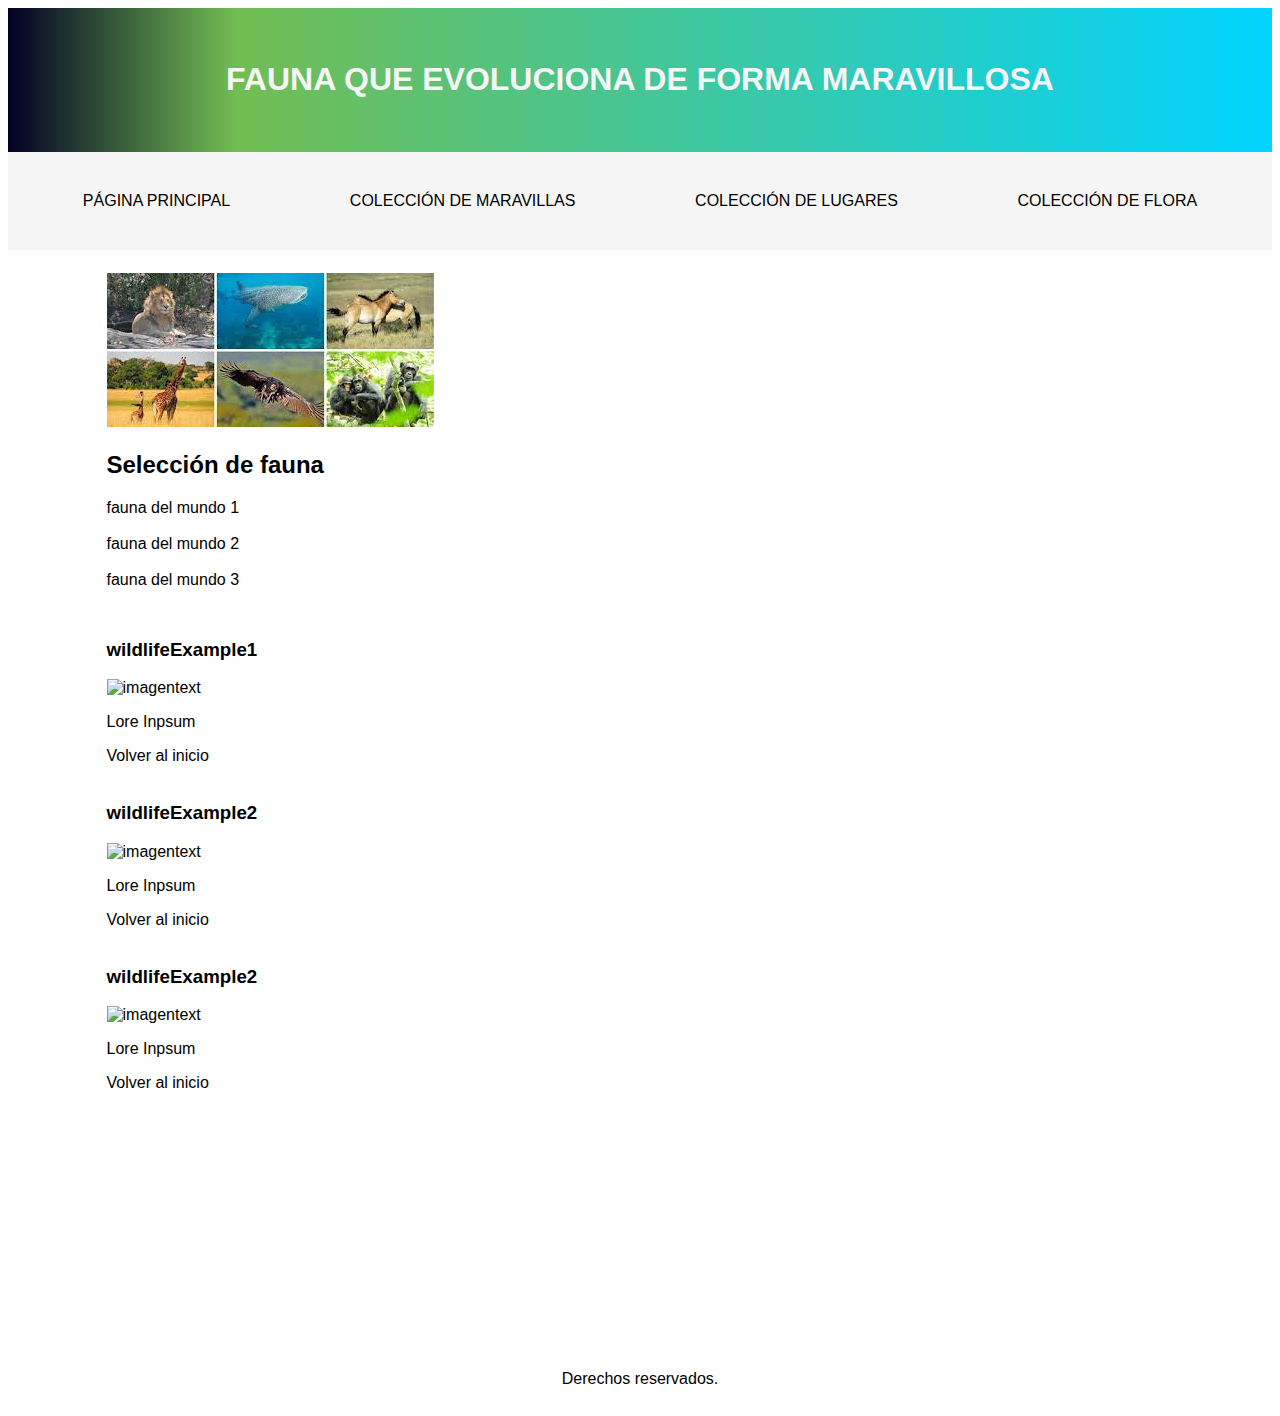
<file: Coleccionfauna.html>
<!DOCTYPE html>
<html>

    <head>

        <meta charset="UTF-8">
        <meta http-equiv="X-UA-Compatible" content="IE-edge">
        <meta name="viewport" content="with=dive-width, initial-scale=1.0">
        <title>Mi primer proyecto con HTML</title>
        <link rel="shortcut icon" href="./Imagenes/mundonatural.jpg">
        <link rel="stylesheet" href="./CSS/Stylesheet.css">
    </head>
    
    <body>

       
        <header class="header">  
            <!-- Menu principal4 y nombre de la pagina4 -->
           <div class="header__logo">
               
               <h1>FAUNA QUE EVOLUCIONA DE FORMA MARAVILLOSA</h1>    
       </header>
           </div>
           
           <!-- Menu de opciones -->
       <div class="flex__container" id="menu-Home">
           <div class="flex-menu">    
              <a href="./Index.html" target="_parent"> PÁGINA PRINCIPAL </a>
              </div>
             
               <div class="flex-menu">     
                 <a href="./coleccionmaravillas.html" target="_parent"> COLECCIÓN DE MARAVILLAS </a>
                </div>
                
               <div class="flex-menu">
               <a href="./Coleccionlugares.html" target="_parent"> COLECCIÓN DE LUGARES </a>
               </div> 
                           
               <div class="flex-menu">
               <a href="./coleccionflora.html" target="_parent"> COLECCIÓN DE FLORA </a>
             </div>         
           </div>


        

        <div class="text-Container">           
            
            <div id="list-example" class="list-group">

                <img src="./Imagenes/faunadelmundo.jpg" class="img-fluid" alt="faunadelmundo">

                <h2 class="principal-text"> Selección de fauna</h2>
                
                <a class="list-group-item list-group-item-action" href="#list-item-1">fauna del mundo 1</a>
                <br/>
                <a class="list-group-item list-group-item-action" href="#list-item-2">fauna del mundo 2</a>
                <br/>
                <a class="list-group-item list-group-item-action" href="#list-item-3">fauna del mundo 3</a> 

                <div class="text-box1" id="list-item-1">

                    <h3>wildlifeExample1</h3>
                    <img alt="imagentext">
        
                    <p>Lore Inpsum</p>
                    <a href="#menu-Home">Volver al inicio</a>
                </div>
        
                <br>
        
                <div class="text-box" id="list-item-2">
        
                    <h3 class="contenido">wildlifeExample2</h3>
                    <img class="contenido" alt="imagentext">
        
                    <p>Lore Inpsum</p>
                    <a href="#menu-Home">Volver al inicio</a>
                </div>
        
                <br>
                
                <div class="text-box" id="list-item-3">
        
                    <h3 class="contenido">wildlifeExample2</h3>
                    <img class="contenido" alt="imagentext">
        
                    <p class="contenido">Lore Inpsum</p>
                    <a href="#menu-Home">Volver al inicio</a>
        
                </div>

            </div>

            <br>

            <div class="caja-video .col-md-6">
               
                <iframe class="video-box" src="https://www.youtube.com/embed/493nZgmJf1M" title="YouTube video player" frameborder="0" allow="accelerometer; autoplay; clipboard-write; encrypted-media; gyroscope; picture-in-picture" allowfullscreen></iframe>
            </div>

        </div>

        <br>

      

        <br>

        <footer class="footer-page">
            <div>

                <a class="footer-text">Derechos reservados.</a>
                

            </div>
        </footer>
        
    </body>
</html>
</file>
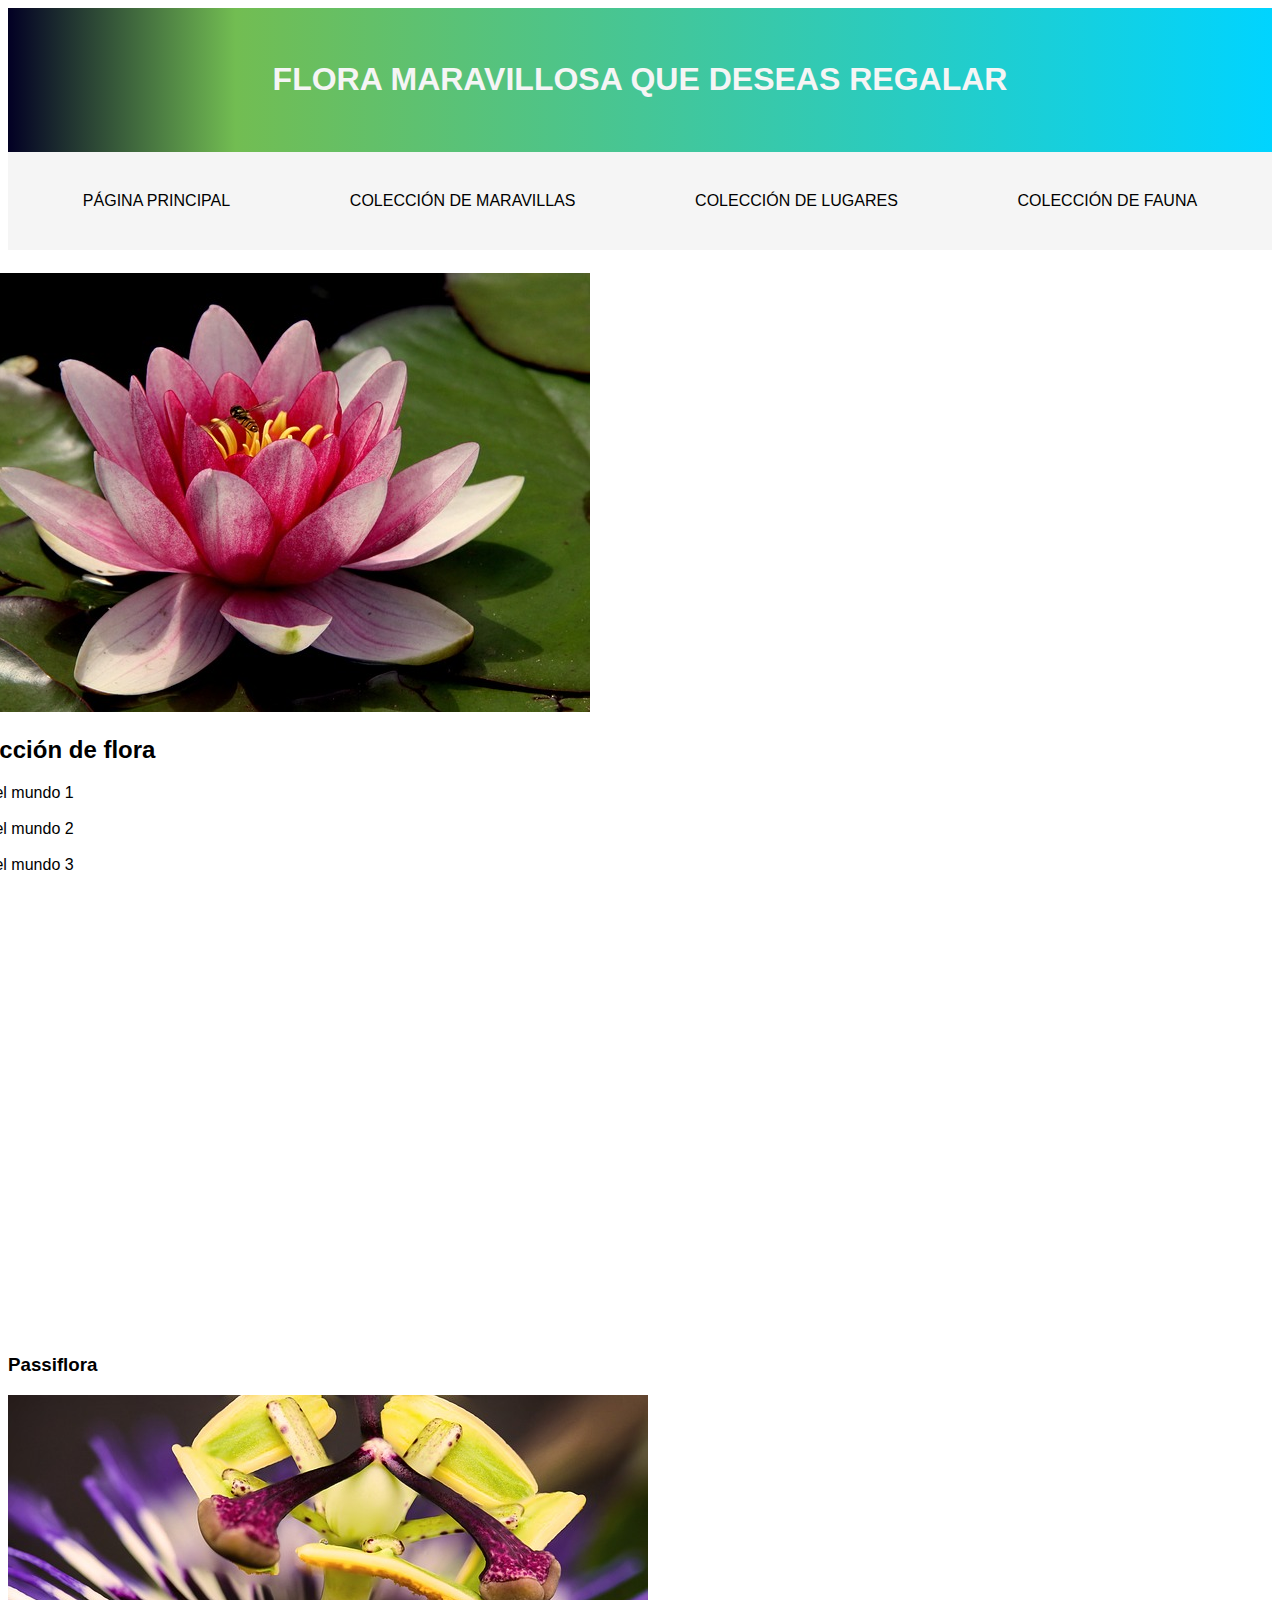
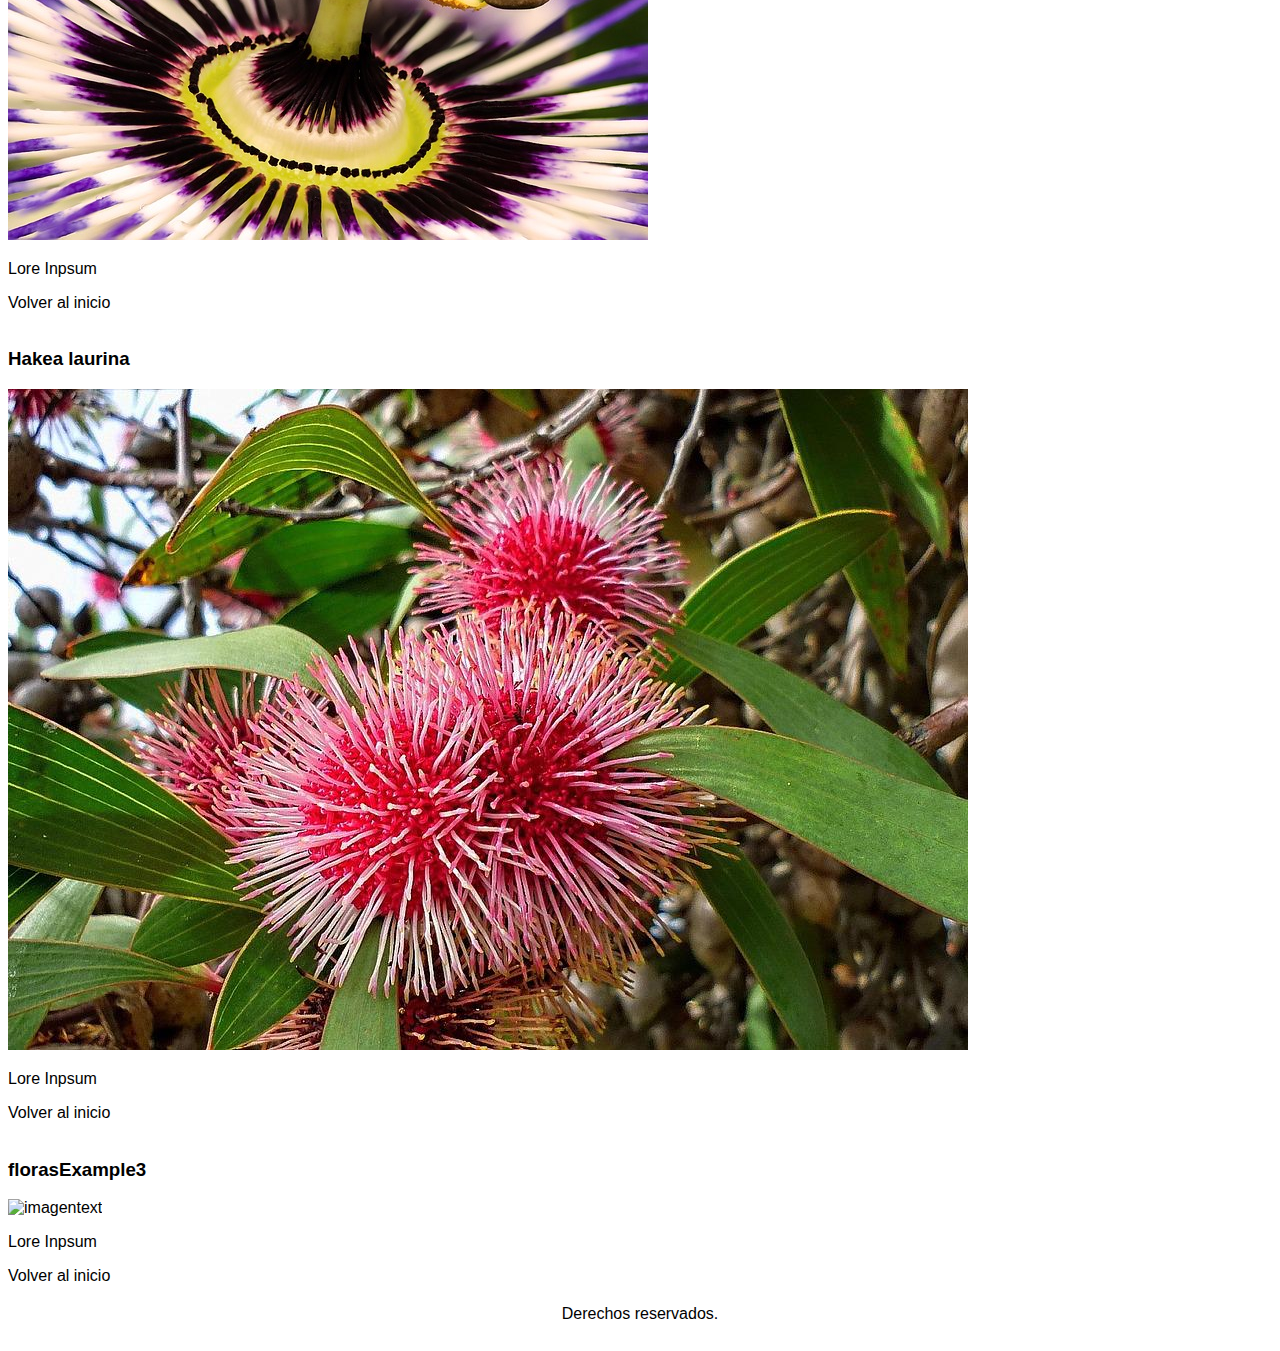
<file: coleccionflora.html>
<!DOCTYPE html>
<html>

    <head>

        <meta charset="UTF-8">
        <meta http-equiv="X-UA-Compatible" content="IE-edge">
        <meta name="viewport" content="with=dive-width, initial-scale=1.0">
        <title>MundoNatural</title>
        <link rel="shortcut icon" href="./Imagenes/mundonatural.png">
        <link rel="stylesheet" href="./CSS/Stylesheet.css">
    
    </head>
    <body>

        <header class="header">  
            <!-- Menu principal4 y nombre de la pagina4 -->
           <div class="header__logo">
               
               <h1>FLORA MARAVILLOSA QUE DESEAS REGALAR</h1>  

            </div>

       </header>
           
           
           <!-- Menu de opciones -->
       <div class="flex__container">
           <div class="flex-menu">    
              <a href="./Index.html" target="_parent"> PÁGINA PRINCIPAL </a>
              </div>
             
               <div class="flex-menu">     
                 <a href="./coleccionmaravillas.html" target="_parent"> COLECCIÓN DE MARAVILLAS </a>
                </div>
                
               <div class="flex-menu">
               <a href="./Coleccionlugares.html" target="_parent"> COLECCIÓN DE LUGARES </a>
               </div> 
                           
               <div class="flex-menu">
               <a href="./Coleccionfauna.html" target="_parent"> COLECCIÓN DE FAUNA </a>
             </div>         
           </div>


           
    <!-- Menu de pagina -->
    
    <div class="text-Container">         
    

        <div id="list-example" class="list-group">

          <img src="./Imagenes/Flora.jpg" class="img-fluid" alt="floresdelmundo">

          <h2 class="principal-text">Selección de flora</h2>

          <a class="list-group-item list-group-item-action" href="#list-item-1">flora del mundo 1</a>
          <br/>
          <a class="list-group-item list-group-item-action" href="#list-item-2">flora del mundo 2</a>
          <br/>
          <a class="list-group-item list-group-item-action" href="#list-item-3">flora del mundo 3</a>      
          
          
          </div>

          <div class="caja-video .col-md-6">

            <iframe class="video-box" src="https://www.youtube.com/embed/pGTVk7hsl5A" title="YouTube video player" frameborder="0" allow="accelerometer; autoplay; clipboard-write; encrypted-media; gyroscope; picture-in-picture" allowfullscreen></iframe>
        
        </div>
      
      </div>

      <div class="text-box1" id="list-item-1" >

        <h3 class="contenido">Passiflora</h3>
        <img src="./Imagenes/Passiflora.jpg" class="img-fluid" alt="imagentext">

        <p class="contenido">Lore Inpsum</p>

        <a href="#menu-Home">Volver al inicio</a>
    </div>

    <br/>

    <div class="text-box" id="list-item-2">

        <h3 class="contenido">Hakea laurina</h3>

        <img src="./Imagenes/Hakealaurina.jpg" class="img-fluid" alt="imagentext">

        <p class="contenido">Lore Inpsum</p>
        
        <a href="#menu-Home">Volver al inicio</a>
    </div>

    <br/>
    
    <div class="text-box" id="list-item-3">

        <h3 class="contenido">florasExample3</h3>
        <img class="contenido" alt="imagentext">

        <p class="contenido">Lore Inpsum</p>
        <a href="#menu-Home">Volver al inicio</a>
</div>       

        <footer class="footer-page"> 
            <div>

                <a class="footer-text">Derechos reservados.</a>
                

            </div>
        
        </footer>

    </body>
</html>
</file>
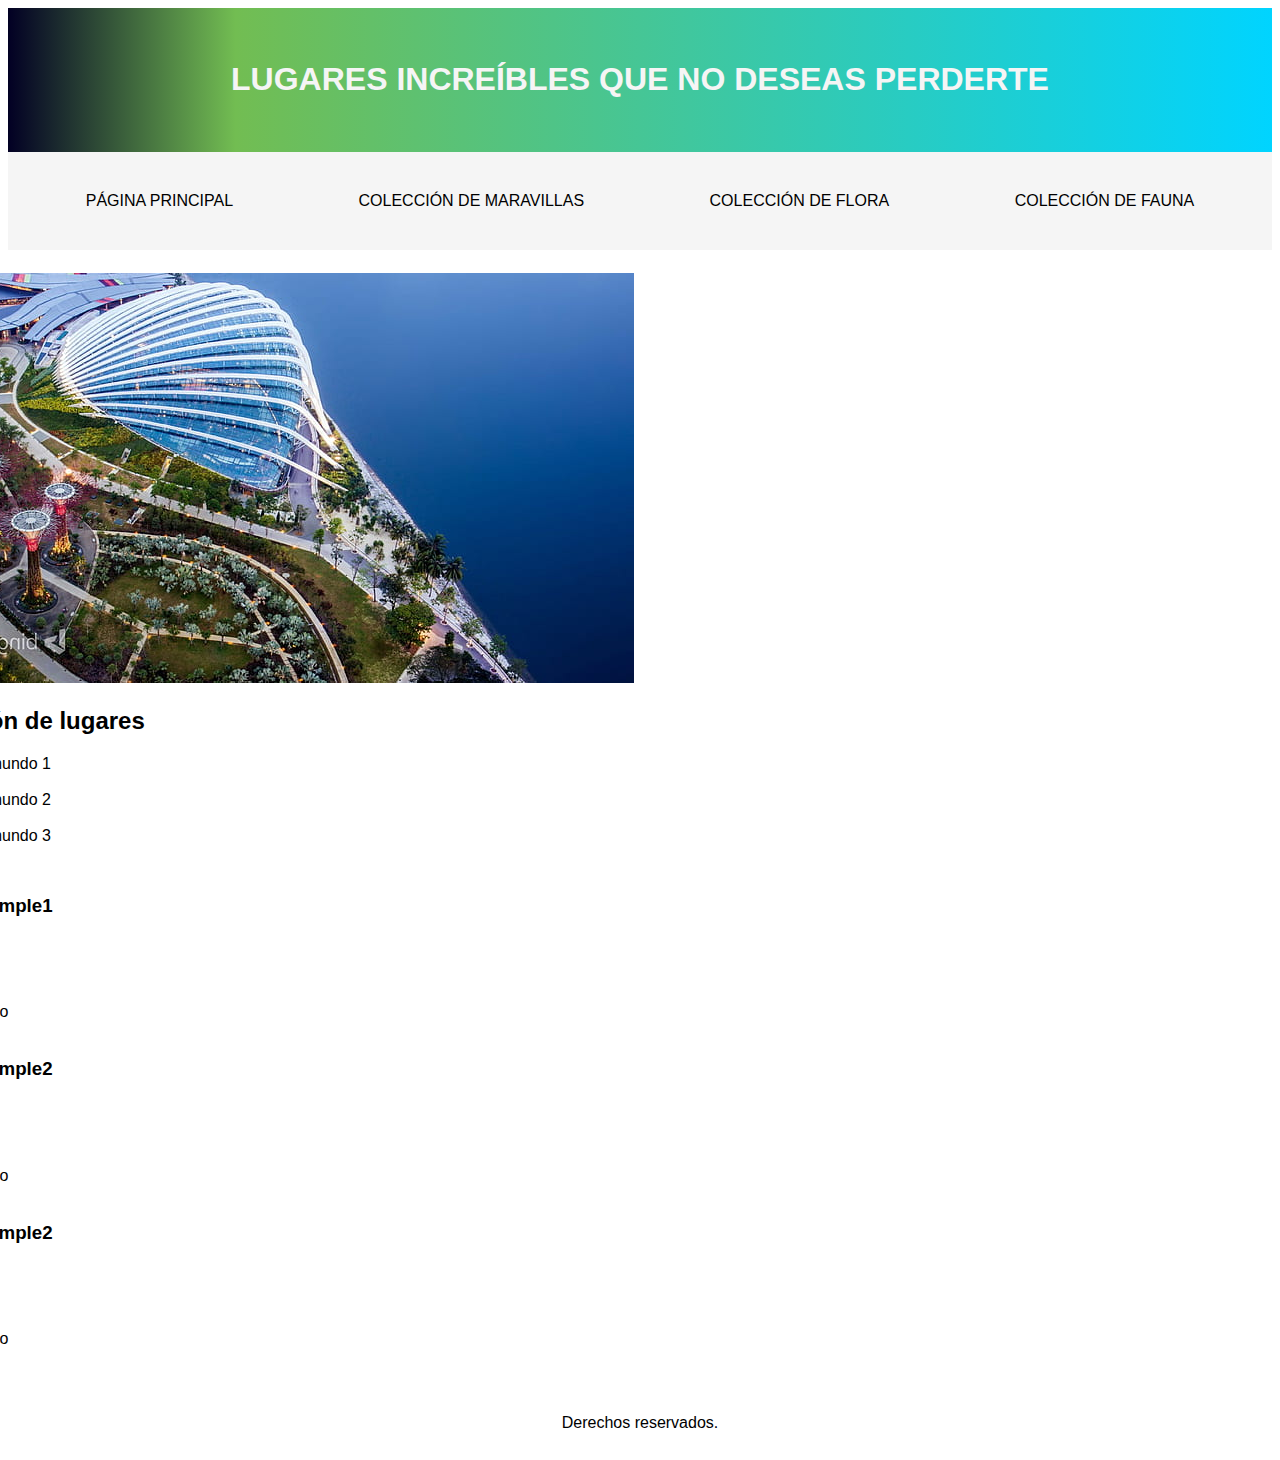
<file: Coleccionlugares.html>
<!DOCTYPE html>
<html>

    <head>

        <meta charset="UTF-8">
        <meta http-equiv="X-UA-Compatible" content="IE-edge">
        <meta name="viewport" content="with=dive-width, initial-scale=1.0">
        <title>Mi primer proyecto con HTML</title>
        <link rel="shortcut icon" href="./Imagenes/mundonatural.jpg">
        <link rel="stylesheet" href="./CSS/Stylesheet.css">
    
    </head>
    <body>

        <header class="header">  
            <!-- Menu principal4 y nombre de la pagina4 -->
           <div class="header__logo">
               
               <h1>LUGARES INCREÍBLES QUE NO DESEAS PERDERTE</h1>    
       </header>
           </div>
           
           <!-- Menu de opciones -->
       <div class="flex__container" id="menu-Home">
           <div class="flex-menu">    
              <a href="./Index.html" target="_parent"> PÁGINA PRINCIPAL </a>
              </div>
             
               <div class="flex-menu">     
                 <a href="./coleccionmaravillas.html" target="_parent"> COLECCIÓN DE MARAVILLAS </a>
                </div>
                
               <div class="flex-menu">
               <a href="./coleccionflora.html" target="_parent"> COLECCIÓN DE FLORA </a>
               </div> 
                           
               <div class="flex-menu">
               <a href="./Coleccionfauna.html" target="_parent"> COLECCIÓN DE FAUNA </a>
             </div>         
           </div>
      

        <div class="text-Container">

                <div  id="list-example" class="list-group">  

                 <img src="./Imagenes/lugares.jpg" class="img-fluid"  alt="lugaresdelmundo">

                <h2 class="text-item">Selección de lugares</h2>
               
                <a class="list-group-item list-group-item-action" href="#list-item-1">lugares del mundo 1</a>
                <br/>
                <a class="list-group-item list-group-item-action" href="#list-item-2">lugares del mundo 2</a>
                <br/>
                <a class="list-group-item list-group-item-action" href="#list-item-3">lugares del mundo 3</a> 

                <div class="text-box1" id="list-item-1">

                    <h3 class="contenido">PlacesExample1</h3>
                    <img class="contenido" alt="imagentext">
        
                    <p class="contenido">Lore Inpsum</p>
                    <a href="#menu-Home">Volver al inicio</a>
                </div>
        
                <br/>
        
                <div class="text-box" id="list-item-2">
        
                    <h3 class="contenido">PlacesExample2</h3>
                    <img class="contenido" alt="imagentext">
        
                    <p class="text-item">Lore Inpsum</p>
                    <a href="#menu-Home">Volver al inicio</a>
                </div>
        
                <br/>
                
                <div class="text-box" id="list-item-3">
        
                    <h3 class="contenido">PlacesExample2</h3>
                    <img class="contenido" alt="imagentext">
        
                    <p class="contenido">Lore Inpsum</p>
                    <a href="#menu-Home">Volver al inicio</a>
        
                </div>

            </div>

            <br>

            <div class="caja-video .col-md-6">
                <iframe class="video-box" src="https://www.youtube.com/embed/MIYU2xSm_hc" title="YouTube video player" frameborder="0" allow="accelerometer; autoplay; clipboard-write; encrypted-media; gyroscope; picture-in-picture" allowfullscreen></iframe>
            </div>

        </div>

        <br/>

        

        <br/>

        <footer class="footer-page">
            <div>

                <a class="footer-text">Derechos reservados.</a>
                

            </div>
        </footer>
        
    </body>
</html>
</file>
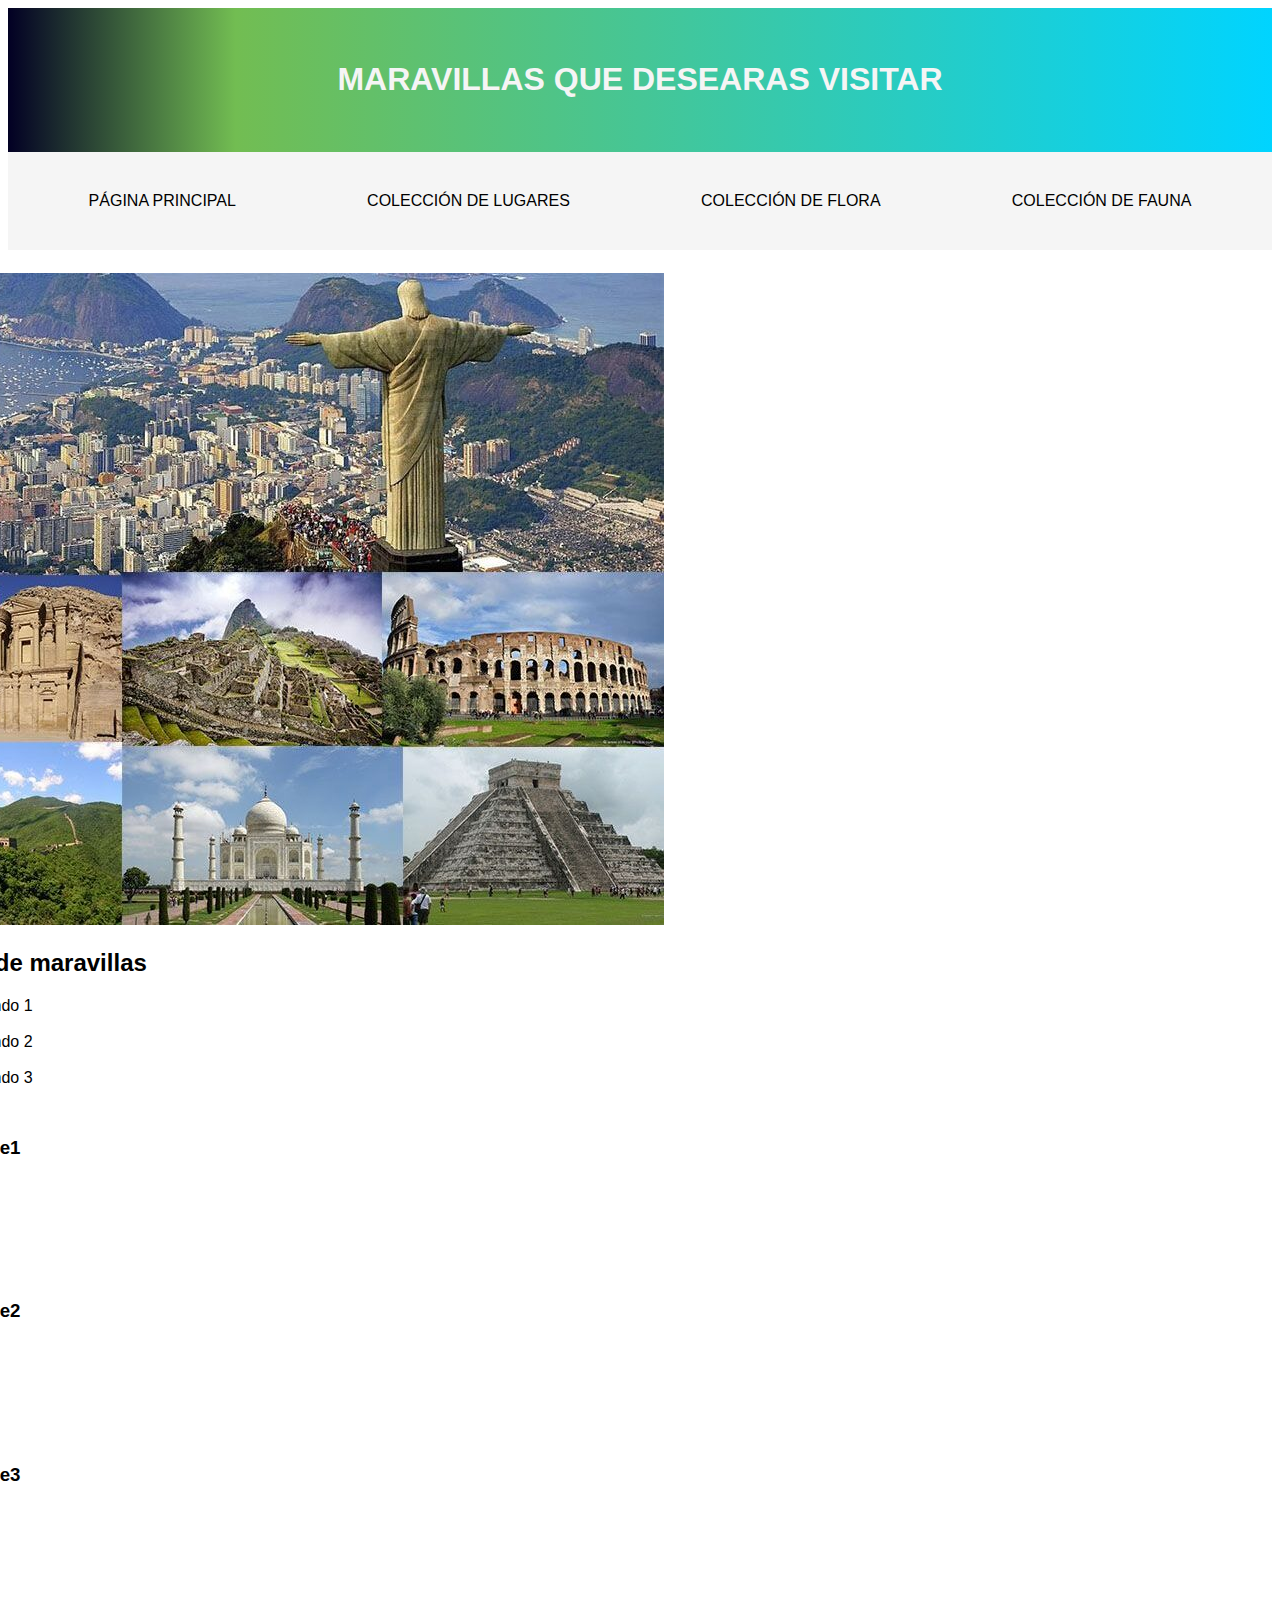
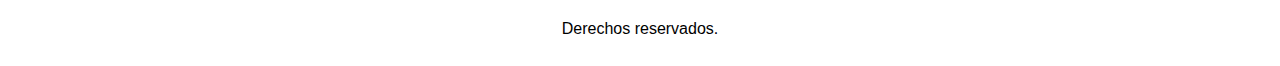
<file: coleccionmaravillas.html>
<!DOCTYPE html>
<html>

    <head>

        <meta charset="UTF-8">
        <meta http-equiv="X-UA-Compatible" content="IE-edge">
        <meta name="viewport" content="with=dive-width, initial-scale=1.0">
        <title>Mi primer proyecto con HTML</title>
        <link rel="shortcut icon" href="./Imagenes/mundonatural.jpg">
        <link rel="stylesheet" href="./CSS/Stylesheet.css">
    
    </head>
    <body>

        <header class="header">  
            <!-- Menu principal4 y nombre de la pagina4 -->
           <div class="header__logo">
               
               <h1>MARAVILLAS QUE DESEARAS VISITAR</h1>    
       </header>
           </div>
           
           <!-- Menu de opciones -->
       <div class="flex__container" id="menu-Home">
           <div class="flex-menu">    
              <a href="./Index.html" target="_parent"> PÁGINA PRINCIPAL </a>
              </div>
             
               <div class="flex-menu">     
                 <a href="./Coleccionlugares.html" target="_parent"> COLECCIÓN DE LUGARES </a>
                </div>
                
               <div class="flex-menu">
               <a href="./coleccionflora.html" target="_parent"> COLECCIÓN DE FLORA </a>
               </div> 
                           
               <div class="flex-menu">
               <a href="./Coleccionfauna.html" target="_parent"> COLECCIÓN DE FAUNA </a>
             </div>         
           </div>      

            <!-- Menu de pagina -->

        <div class="text-Container">         
    

                  <div id="list-example" class="list-group">

                    <img src="./Imagenes/maravillasdelmundo.jpg" class="img-fluid" alt="maravillasdelmundo">

                    <h2 class="principal-text">Selección de maravillas</h2>

                    <a class="list-group-item list-group-item-action" href="#list-item-1">Maravilla del mundo 1</a>
                    <br/>
                    <a class="list-group-item list-group-item-action" href="#list-item-2">Maravilla del mundo 2</a>
                    <br/>
                    <a class="list-group-item list-group-item-action" href="#list-item-3">Maravilla del mundo 3</a>
                    
                    <div class="text-box1" id="list-item-1" >

                        <h3 class="contenido">BuildsExample1</h3>
                        <img class="contenido" alt="imagentext">
            
                        <p class="contenido">Lore Inpsum</p>
            
                        <a href="#menu-Home">Volver al inicio</a>
                    </div>
            
                    <br/>
            
                    <div class="text-box" id="list-item-2">
            
                        <h3 class="contenido">BuildsExample2</h3>
                        <img class="contenido" alt="imagentext">
            
                        <p class="contenido">Lore Inpsum</p>
                        <a href="#menu-Home">Volver al inicio</a>
                    </div>
            
                    <br/>
                    
                    <div class="text-box" id="list-item-3">
            
                        <h3 class="contenido">BuildsExample3</h3>
                        <img class="contenido" alt="imagentext">
            
                        <p class="contenido">Lore Inpsum</p>
                        <a href="#menu-Home">Volver al inicio</a>
            
                    </div>
            
                
                </div>

           
            
            <div class="caja-video .col-md-6">
                <iframe class="video-box" src="https://www.youtube.com/embed/c2c2kB2RVuc" title="YouTube video player" frameborder="0" allow="accelerometer; autoplay; clipboard-write; encrypted-media; gyroscope; picture-in-picture" allowfullscreen></iframe>
            </div>

        </div>       
        

        <footer class="footer-page">
            <div>

                <a class="footer-text">Derechos reservados.</a>
                

            </div>
        </footer>

    </body>
    
</html>
</file>
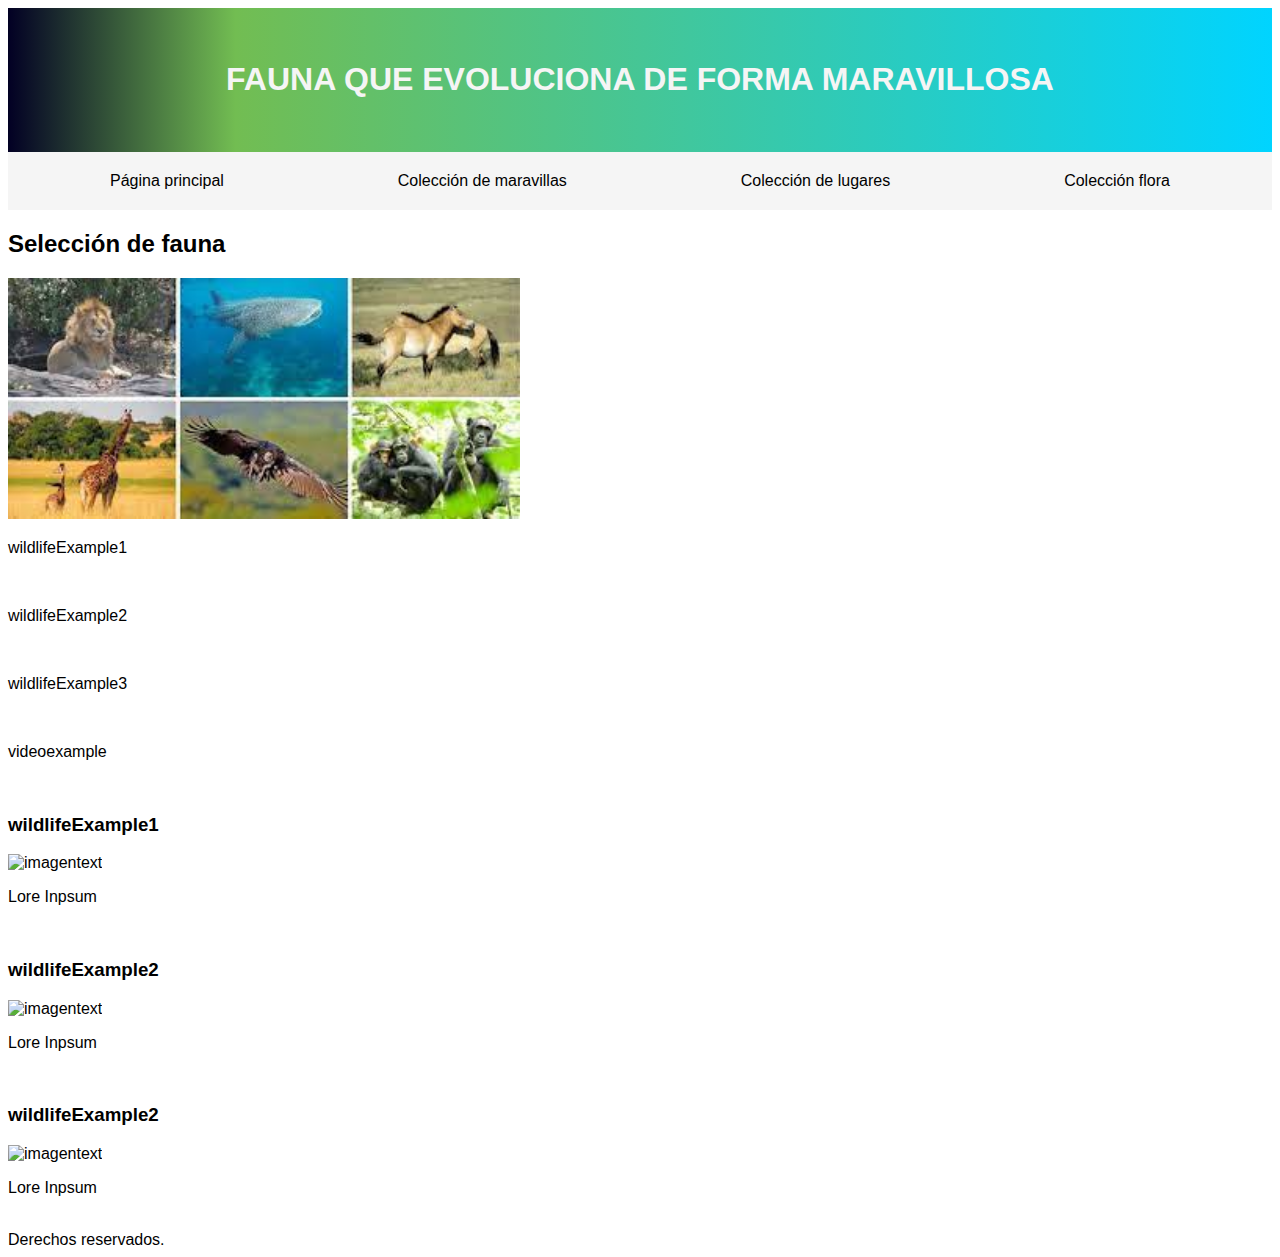
<file: Colecionfauna.html>
<!DOCTYPE html>
<html>

    <head>

        <meta charset="UTF-8">
        <meta http-equiv="X-UA-Compatible" content="IE-edge">
        <meta name="viewport" content="with=dive-width, initial-scale=1.0">
        <title>Mi primer proyecto con HTML</title>
        <link rel="shortcut icon" href="./Imagenes/mundonatural.jpg">
        <link rel="stylesheet" href="./CSS/Stylesheet.css">
    </head>
    
    <body>

       
        <header class="header">  
            <!-- Menu principal4 y nombre de la pagina4 -->
           <div class="header__logo">
               
               <h1>FAUNA QUE EVOLUCIONA DE FORMA MARAVILLOSA</h1>    
       </header>
           </div>
           
           <!-- Menu de opciones -->
       <div class="flex__container">
           <div class="flex-item">    
              <a href="./Index.html" target="_parent"> Página principal </a>
              </div>
             
               <div class="flex-item">     
                 <a href="./coleccionmaravillas.html" target="_parent"> Colección de maravillas </a>
                </div>
                
               <div class="flex-item">
               <a href="./Coleccionlugares.html" target="_parent"> Colección de lugares </a>
               </div> 
                           
               <div class="flex-item">
               <a href="./coleccionflora.html" target="_parent"> Colección flora </a>
             </div>         
           </div>


        

        <div>
            <h2>Selección de fauna</h2>
            <img src="./Imagenes/faunadelmundo.jpg" width="512" alt="faunadelmundo">
            <div>
                <p>wildlifeExample1</p>
                <br>
                <p>wildlifeExample2</p>
                <br>
                <p>wildlifeExample3</p>

            </div>

            <br>

            <div>
                <p>videoexample</p>

            </div>

        </div>

        <br>

        <div>

            <h3>wildlifeExample1</h3>
            <img alt="imagentext">

            <p>Lore Inpsum</p>
        </div>

        <br>

        <div>

            <h3>wildlifeExample2</h3>
            <img alt="imagentext">

            <p>Lore Inpsum</p>
        </div>

        <br>
        
        <div>

            <h3>wildlifeExample2</h3>
            <img alt="imagentext">

            <p>Lore Inpsum</p>

        </div>

        <br>

        <footer>Derechos reservados.</footer>
        
    </body>
</html>
</file>
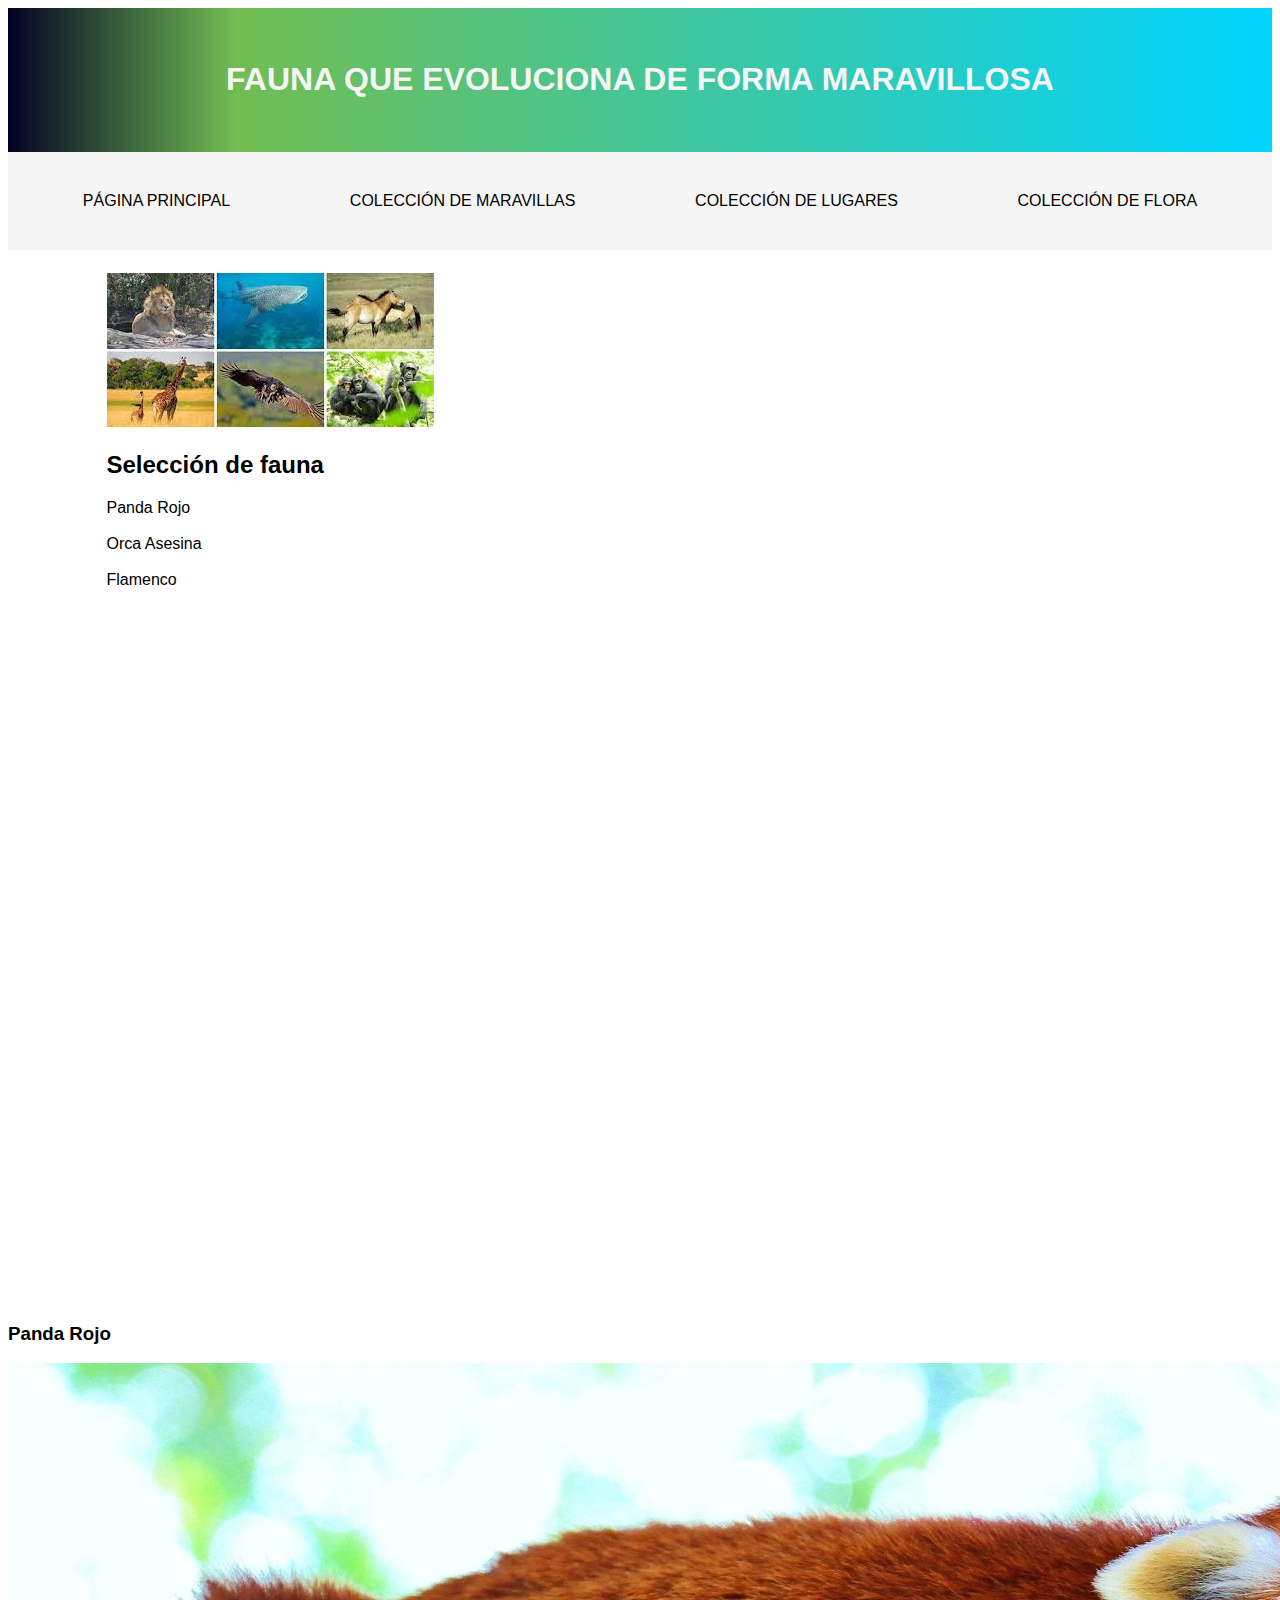
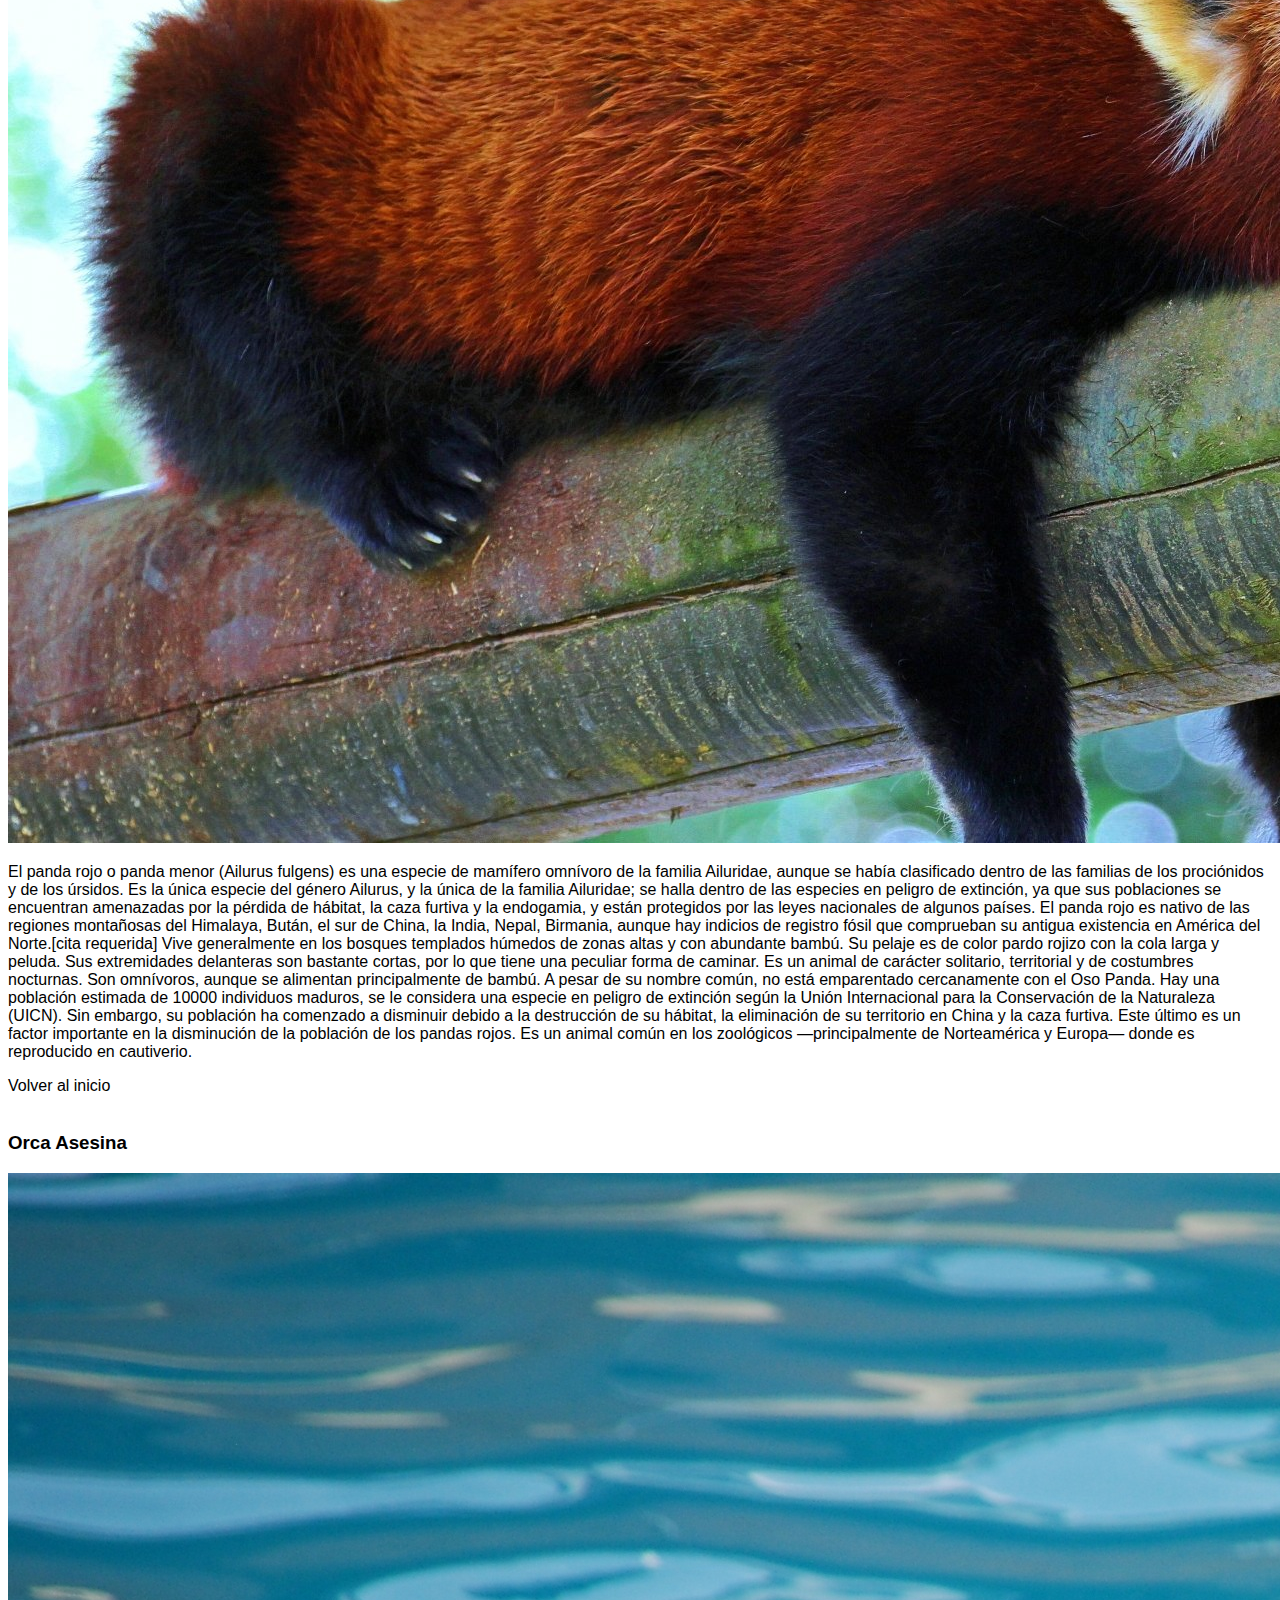
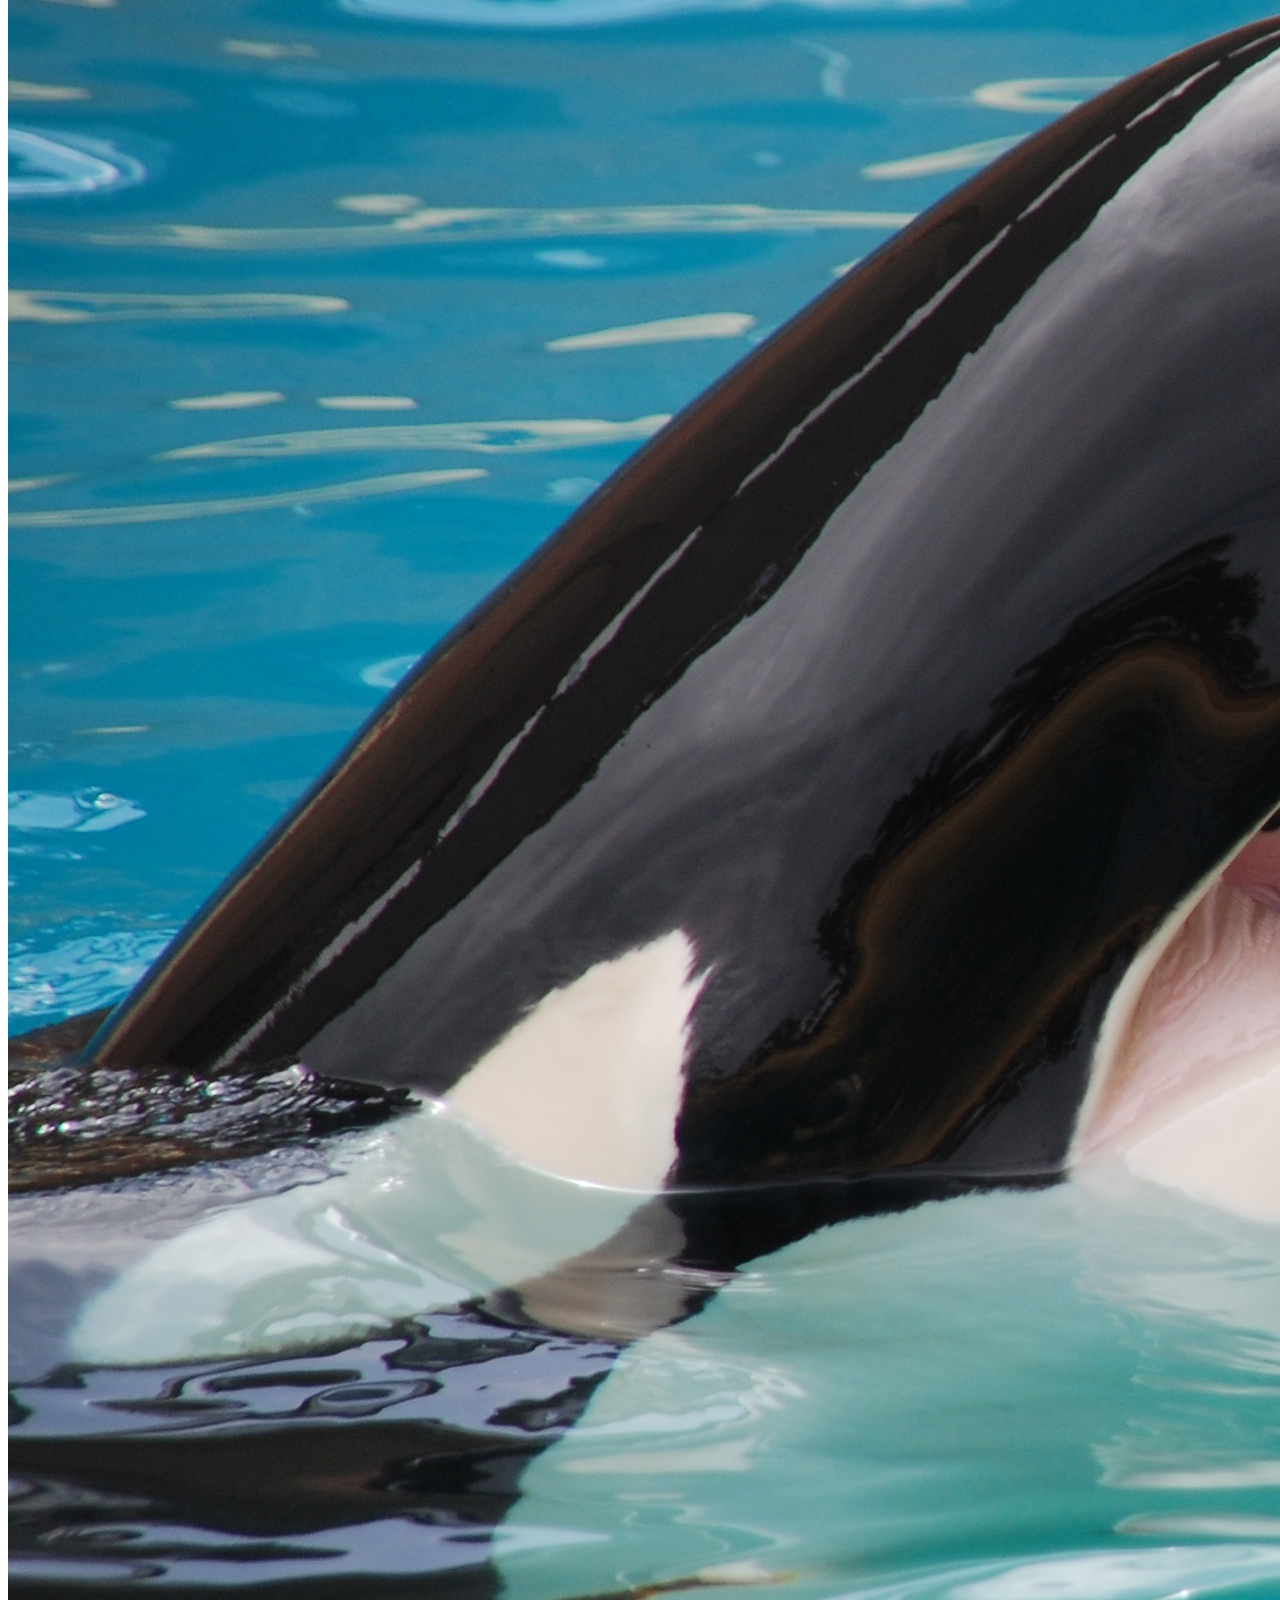
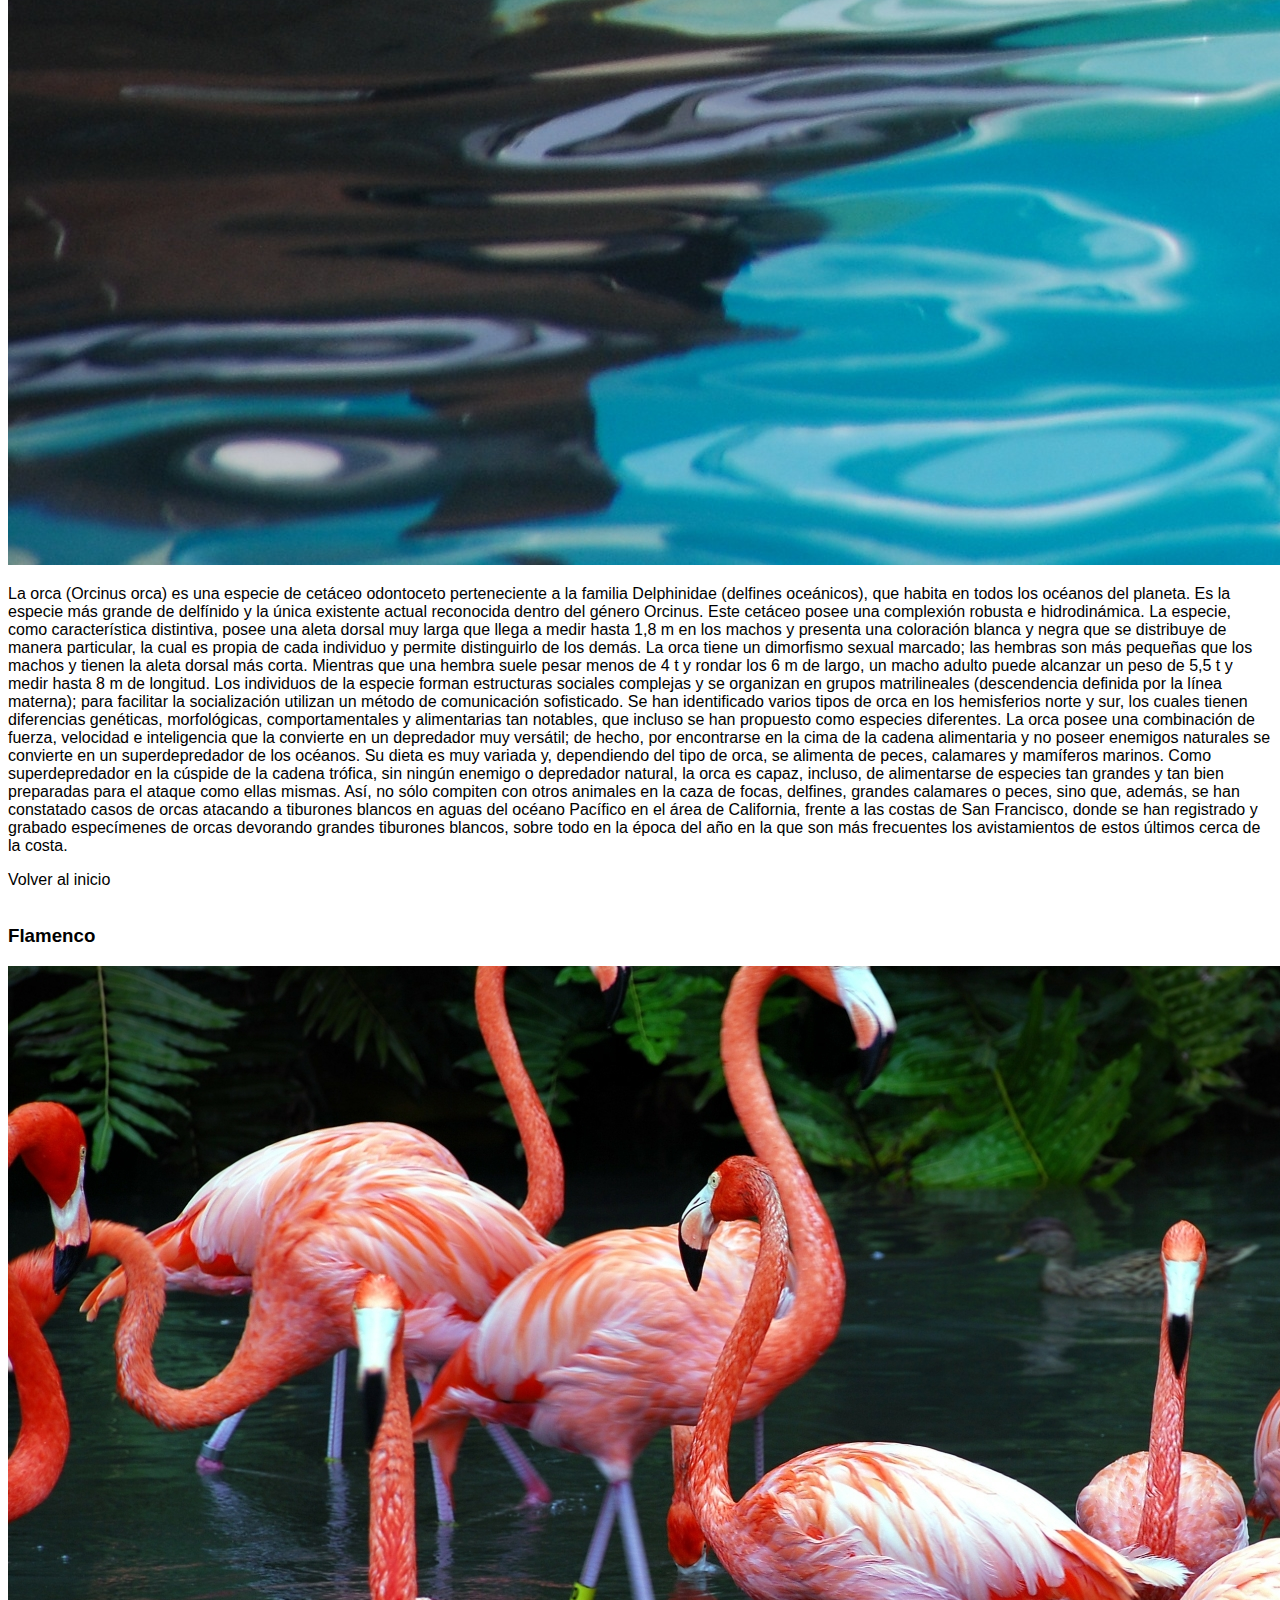
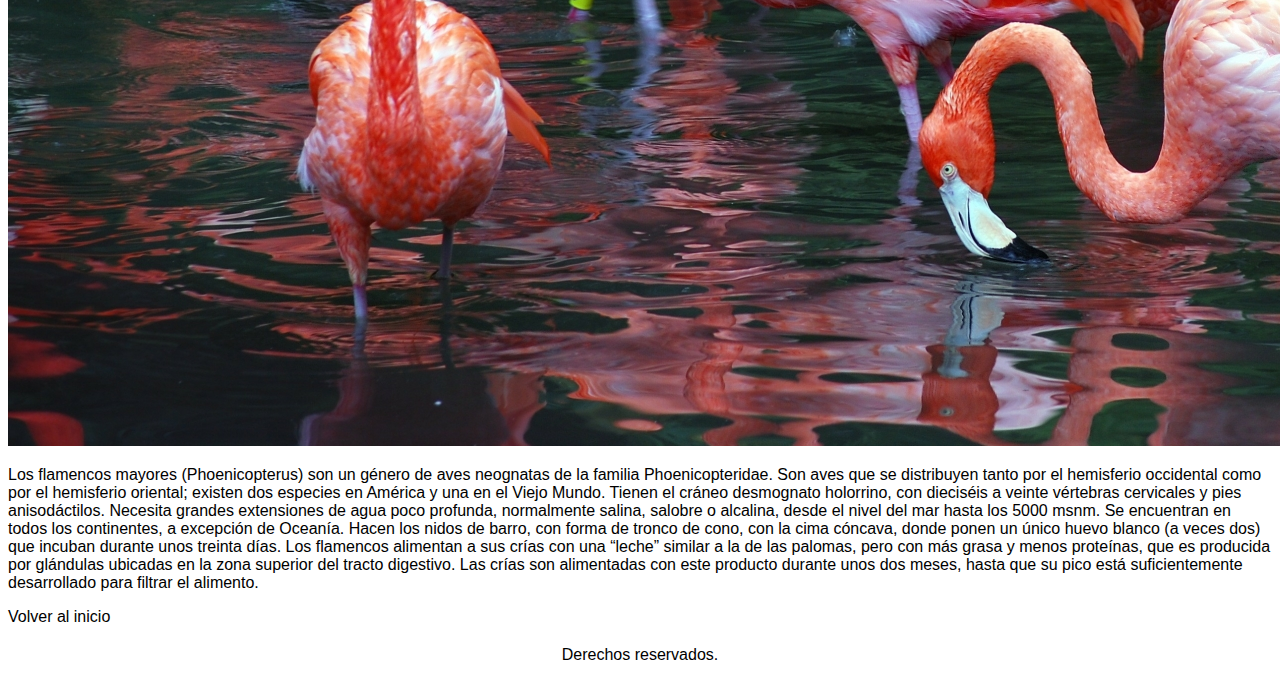
<file: Pages/Coleccionfauna.html>
<!DOCTYPE html>
<html>

    <head>

        <meta charset="UTF-8">
        <meta http-equiv="X-UA-Compatible" content="IE-edge">
        <meta name="viewport" content="with=dive-width, initial-scale=1.0">
        <title>MundoNatural</title>
        <link rel="shortcut icon" href="../Imagenes/mundonatural.png">
        <link rel="stylesheet" href="../CSS/Stylesheet.css">
        <!-- CSS only -->
    <link href="https://cdn.jsdelivr.net/npm/bootstrap@5.2.0-beta1/dist/css/bootstrap.min.css" rel="stylesheet" integrity="sha384-0evHe/X+R7YkIZDRvuzKMRqM+OrBnVFBL6DOitfPri4tjfHxaWutUpFmBp4vmVor" crossorigin="anonymous">
    <!-- JavaScript Bundle with Popper -->
    <script src="https://cdn.jsdelivr.net/npm/bootstrap@5.2.0-beta1/dist/js/bootstrap.bundle.min.js" integrity="sha384-pprn3073KE6tl6bjs2QrFaJGz5/SUsLqktiwsUTF55Jfv3qYSDhgCecCxMW52nD2" crossorigin="anonymous"></script>
    </head>
    
    <body>

       
        <header class="header">  
            <!-- Menu principal4 y nombre de la pagina4 -->
           <div class="header__logo">
               
               <h1>FAUNA QUE EVOLUCIONA DE FORMA MARAVILLOSA</h1> 
               
            </div>
       </header>
           
           
           <!-- Menu de opciones -->
       <div class="flex__container" id="menu-Home">
           <div class="flex-menu">    
              <a href="../Index.html" target="_parent"> PÁGINA PRINCIPAL </a>
              </div>
             
               <div class="flex-menu">     
                 <a href="coleccionmaravillas.html" target="_parent"> COLECCIÓN DE MARAVILLAS </a>
                </div>
                
               <div class="flex-menu">
               <a href="Coleccionlugares.html" target="_parent"> COLECCIÓN DE LUGARES </a>
               </div> 
                           
               <div class="flex-menu">
               <a href="coleccionflora.html" target="_parent"> COLECCIÓN DE FLORA </a>
             </div>         
           </div>


        

           <div class="text-Container">         
    

            <div id="list-example" class="list-group">
    
              <img src="../Imagenes/faunadelmundo.jpg" class="img-fluid" alt="lugaresdelmundo">
    
              <h2 class="principal-text">Selección de fauna</h2>
    
              <a class="list-group-item list-group-item-action" href="#list-item-1">Panda Rojo</a>
              <br/>
              <a class="list-group-item list-group-item-action" href="#list-item-2">Orca Asesina</a>
              <br/>
              <a class="list-group-item list-group-item-action" href="#list-item-3">Flamenco</a>      
              
              
              </div>
    
              <div class="caja-video .col-md-6">
    
                <iframe class="video-box" src="https://www.youtube.com/embed/493nZgmJf1M" title="YouTube video player" frameborder="0" allow="accelerometer; autoplay; clipboard-write; encrypted-media; gyroscope; picture-in-picture" allowfullscreen></iframe>
            
            </div>
          
          </div>
    
          <div class="text_box" id="list-item-1" >
    
            <h3 class="contenido">Panda Rojo</h3>

            <img src="../Imagenes/PandaRojo.jpg" class="img-fluid img_content" alt="Panda Rojo">

            <div class="contenido box_text_resumen">
    
            <p>
                
                El panda rojo o panda menor (Ailurus fulgens) es una especie de mamífero omnívoro de la familia Ailuridae, aunque se había clasificado dentro de las familias de los prociónidos y de los úrsidos. Es la única especie del género Ailurus, y la única de la familia Ailuridae; se halla dentro de las especies en peligro de extinción, ya que sus poblaciones se encuentran amenazadas por la pérdida de hábitat, la caza furtiva y la endogamia, y están protegidos por las leyes nacionales de algunos países.

                El panda rojo es nativo de las regiones montañosas del Himalaya, Bután, el sur de China, la India, Nepal, Birmania, aunque hay indicios de registro fósil que comprueban su antigua existencia en América del Norte.[cita requerida] Vive generalmente en los bosques templados húmedos de zonas altas y con abundante bambú. Su pelaje es de color pardo rojizo con la cola larga y peluda. Sus extremidades delanteras son bastante cortas, por lo que tiene una peculiar forma de caminar. Es un animal de carácter solitario, territorial y de costumbres nocturnas. Son omnívoros, aunque se alimentan principalmente de bambú. A pesar de su nombre común, no está emparentado cercanamente con el Oso Panda.

                 Hay una población estimada de 10000 individuos maduros, se le considera una especie en peligro de extinción según la Unión Internacional para la Conservación de la Naturaleza (UICN). Sin embargo, su población ha comenzado a disminuir debido a la destrucción de su hábitat, la eliminación de su territorio en China y la caza furtiva. Este último es un factor importante en la disminución de la población de los pandas rojos. Es un animal común en los zoológicos —principalmente de Norteamérica y Europa— donde es reproducido en cautiverio.
            </p>

            </div>
    
           <a href="#menu-Home" class="home_option btn btn-primary">Volver al inicio</a>
        </div>
    
        <br/>
    
        <div class="text_box" id="list-item-2">
    
            <h3 class="contenido">Orca Asesina</h3>

        

            <img src="../Imagenes/OrcaAsesina.jpg" class="img-fluid img_content" alt="Orca Asesina">
            
           

            <div class="contenido box_text_resumen">
            
            <p>
                
                La orca (Orcinus orca) es una especie de cetáceo odontoceto perteneciente a la familia Delphinidae (delfines oceánicos), que habita en todos los océanos del planeta. Es la especie más grande de delfínido y la única existente actual reconocida dentro del género Orcinus.

                Este cetáceo posee una complexión robusta e hidrodinámica. La especie, como característica distintiva, posee una aleta dorsal muy larga que llega a medir hasta 1,8 m en los machos y presenta una coloración blanca y negra que se distribuye de manera particular, la cual es propia de cada individuo y permite distinguirlo de los demás. La orca tiene un dimorfismo sexual marcado; las hembras son más pequeñas que los machos y tienen la aleta dorsal más corta. Mientras que una hembra suele pesar menos de 4 t y rondar los 6 m de largo, un macho adulto puede alcanzar un peso de 5,5 t y medir hasta 8 m de longitud.
                 
                Los individuos de la especie forman estructuras sociales complejas y se organizan en grupos matrilineales (descendencia definida por la línea materna); para facilitar la socialización utilizan un método de comunicación sofisticado. Se han identificado varios tipos de orca en los hemisferios norte y sur, los cuales tienen diferencias genéticas, morfológicas, comportamentales y alimentarias tan notables, que incluso se han propuesto como especies diferentes. La orca posee una combinación de fuerza, velocidad e inteligencia que la convierte en un depredador muy versátil; de hecho, por encontrarse en la cima de la cadena alimentaria y no poseer enemigos naturales se convierte en un superdepredador de los océanos. Su dieta es muy variada y, dependiendo del tipo de orca, se alimenta de peces, calamares y mamíferos marinos. Como superdepredador en la cúspide de la cadena trófica, sin ningún enemigo o depredador natural, la orca es capaz, incluso, de alimentarse de especies tan grandes y tan bien preparadas para el ataque como ellas mismas. Así, no sólo compiten con otros animales en la caza de focas, delfines, grandes calamares o peces, sino que, además, se han constatado casos de orcas atacando a tiburones blancos en aguas del océano Pacífico en el área de California, frente a las costas de San Francisco, donde se han registrado y grabado especímenes de orcas devorando grandes tiburones blancos, sobre todo en la época del año en la que son más frecuentes los avistamientos de estos últimos cerca de la costa. 

            </p>

        </div>

           <a href="#menu-Home" class="home_option btn btn-primary">Volver al inicio</a>

        </div>
    
        <br/>
        
        <div class="text_box" id="list-item-3">
    
            <h3 class="contenido">Flamenco</h3>
            
            <img src="../Imagenes/Flamenco.jpg" class="img-fluid img_content" alt="Flamenco">

            <div class="contenido box_text_resumen">
    
            <p>                
                Los flamencos mayores (Phoenicopterus) son un género de aves neognatas de la familia Phoenicopteridae. Son aves que se distribuyen tanto por el hemisferio occidental como por el hemisferio oriental; existen dos especies en América y una en el Viejo Mundo. Tienen el cráneo desmognato holorrino, con dieciséis a veinte vértebras cervicales y pies anisodáctilos.

                Necesita grandes extensiones de agua poco profunda, normalmente salina, salobre o alcalina, desde el nivel del mar hasta los 5000 msnm. Se encuentran en todos los continentes, a excepción de Oceanía.

                 Hacen los nidos de barro, con forma de tronco de cono, con la cima cóncava, donde ponen un único huevo blanco (a veces dos) que incuban durante unos treinta días. Los flamencos alimentan a sus crías con una “leche” similar a la de las palomas, pero con más grasa y menos proteínas, que es producida por glándulas ubicadas en la zona superior del tracto digestivo. Las crías son alimentadas con este producto durante unos dos meses, hasta que su pico está suficientemente desarrollado para filtrar el alimento.
            </p>

            </div>

           <a href="#menu-Home" class="home_option btn btn-primary">Volver al inicio</a>

    </div>       

        <footer class="footer-page">
            <div>

                <a class="footer-text">Derechos reservados.</a>
                

            </div>
        </footer>
        
    </body>
</html>
</file>
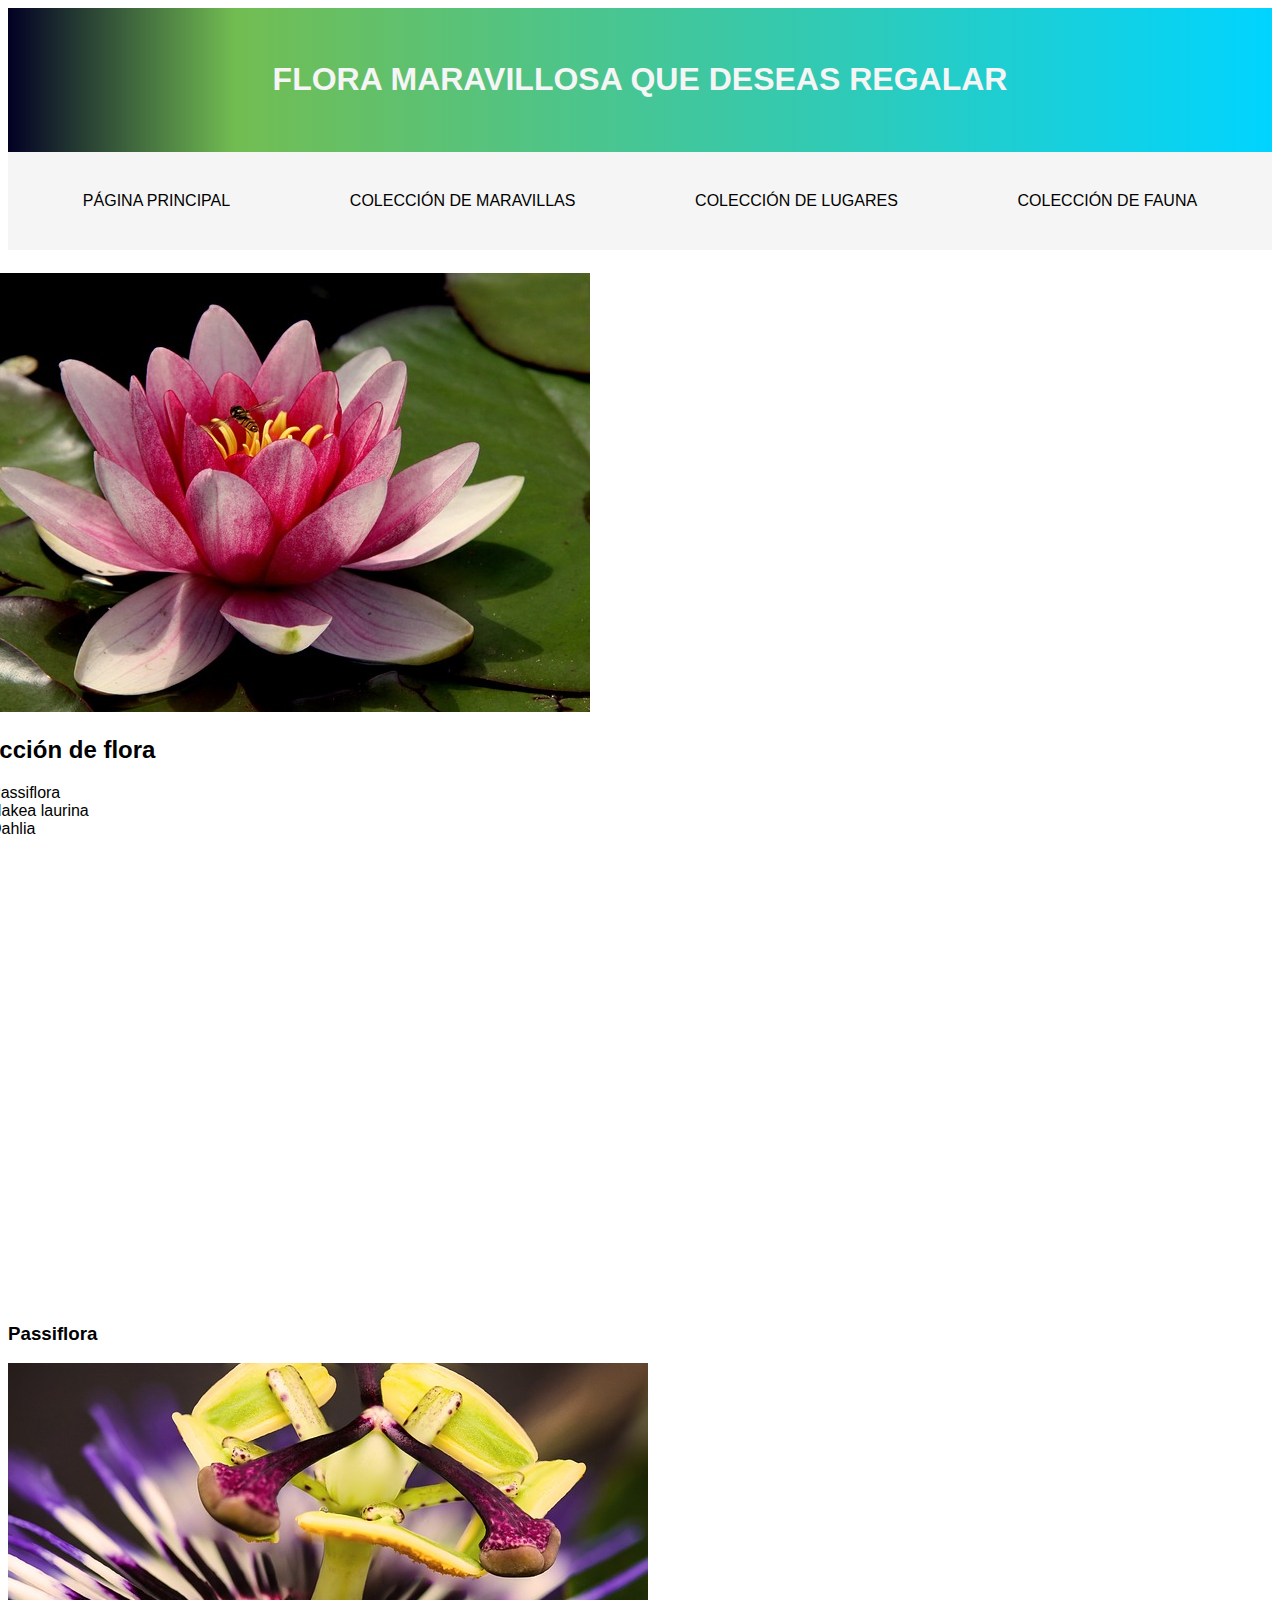
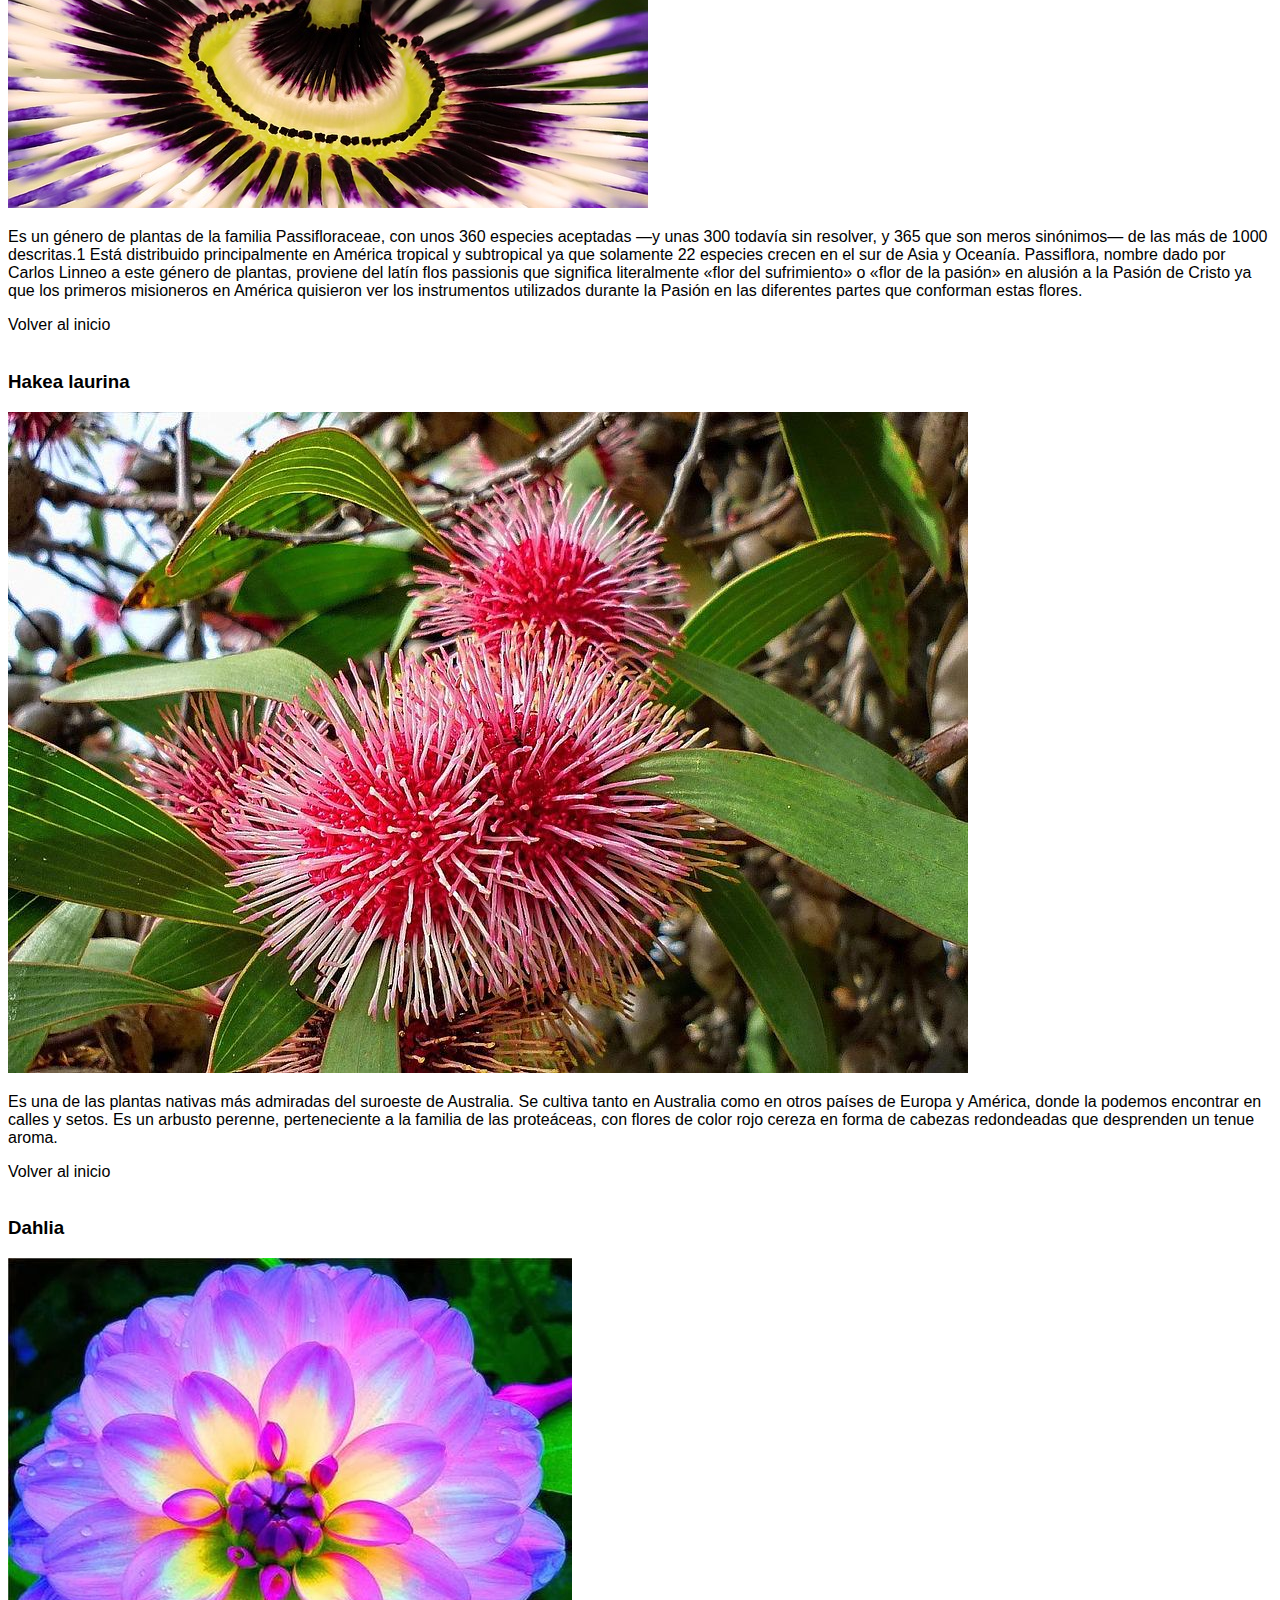
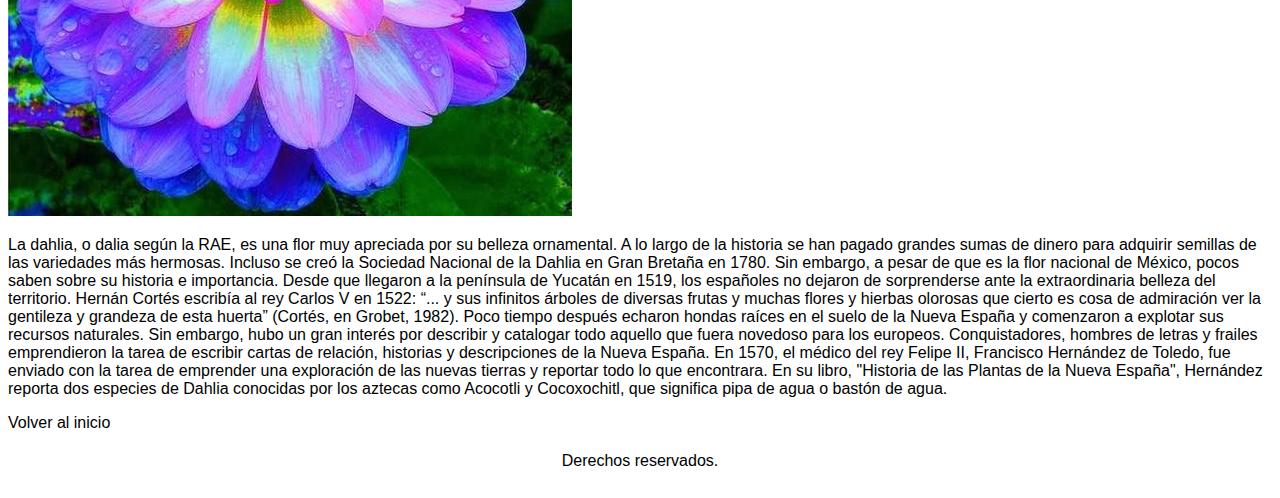
<file: Pages/coleccionflora.html>
<!DOCTYPE html>
<html>

    <head>

        <meta charset="UTF-8">
        <meta http-equiv="X-UA-Compatible" content="IE-edge">
        <meta name="viewport" content="with=dive-width, initial-scale=1.0">
        <title>MundoNatural</title>
        <link rel="shortcut icon" href="../Imagenes/mundonatural.png">
        <link rel="stylesheet" href="../CSS/Stylesheet.css">
        <!-- CSS only -->
    <link href="https://cdn.jsdelivr.net/npm/bootstrap@5.2.0-beta1/dist/css/bootstrap.min.css" rel="stylesheet" integrity="sha384-0evHe/X+R7YkIZDRvuzKMRqM+OrBnVFBL6DOitfPri4tjfHxaWutUpFmBp4vmVor" crossorigin="anonymous">
    <!-- JavaScript Bundle with Popper -->
    <script src="https://cdn.jsdelivr.net/npm/bootstrap@5.2.0-beta1/dist/js/bootstrap.bundle.min.js" integrity="sha384-pprn3073KE6tl6bjs2QrFaJGz5/SUsLqktiwsUTF55Jfv3qYSDhgCecCxMW52nD2" crossorigin="anonymous"></script>
    
    </head>
    <body>

        <header class="header">  
            <!-- Menu principal4 y nombre de la pagina4 -->
           <div class="header__logo">
               
               <h1>FLORA MARAVILLOSA QUE DESEAS REGALAR</h1>  

            </div>

       </header>
           
           
           <!-- Menu de opciones -->
       <div class="flex__container" id="menu-Home">
           <div class="flex-menu">    
              <a href="../Index.html" target="_parent"> PÁGINA PRINCIPAL </a>
              </div>
             
               <div class="flex-menu">     
                 <a href="coleccionmaravillas.html" target="_parent"> COLECCIÓN DE MARAVILLAS </a>
                </div>
                
               <div class="flex-menu">
               <a href="Coleccionlugares.html" target="_parent"> COLECCIÓN DE LUGARES </a>
               </div> 
                           
               <div class="flex-menu">
               <a href="Coleccionfauna.html" target="_parent"> COLECCIÓN DE FAUNA </a>
             </div>         
           </div>


           
    <!-- Menu de pagina -->
    
    <div class="text-Container">         
    

        <div id="list-example" class="list-group">

          <img src="../Imagenes/Flora.jpg" class="img-fluid" alt="floresdelmundo">

          <h2 class="principal-text">Selección de flora</h2>        
          
          <ul class="nav flex-column list-group" id="list-example">
            
            <li class="nav-item">
                <a class="list-group-item list-group-item-action" href="#list-item-1">Passiflora</a>
            </li>
            <li class="nav-item">
                <a class="list-group-item list-group-item-action" href="#list-item-2">Hakea laurina</a>
            </li>
            <li class="nav-item">
                <a class="list-group-item list-group-item-action" href="#list-item-3">Dahlia</a> 
            </li>            
          </ul>
          
          
          </div>

          <div class="caja-video .col-md-6">

            <iframe class="video-box" src="https://www.youtube.com/embed/pGTVk7hsl5A" title="YouTube video player" frameborder="0" allow="accelerometer; autoplay; clipboard-write; encrypted-media; gyroscope; picture-in-picture" allowfullscreen></iframe>
        
        </div>
      
      </div>

      <div class="text_box" id="list-item-1" >

        <h3 class="contenido">Passiflora</h3>
        
        <img src="../Imagenes/Passiflora.jpg" class="img-fluid img_content" alt="Passiflora">

        <div class="contenido box_text_resumen">
            
            <p>
                Es un género de plantas de la familia Passifloraceae, con unos 360 especies aceptadas —y unas 300 todavía sin resolver, y 365 que son meros sinónimos— de las más de 1000 descritas.1​ Está distribuido principalmente en América tropical y subtropical ya que solamente 22 especies crecen en el sur de Asia y Oceanía. Passiflora, nombre dado por Carlos Linneo a este género de plantas, proviene del latín flos passionis que significa literalmente «flor del sufrimiento» o «flor de la pasión» en alusión a la Pasión de Cristo ya que los primeros misioneros en América quisieron ver los instrumentos utilizados durante la Pasión en las diferentes partes que conforman estas flores.
            
            </p> 

        </div>

        <a href="#menu-Home" class="home_option btn btn-primary">Volver al inicio</a>       
          
    </div>

    <br/>

    <div class="text_box" id="list-item-2">

        
            
            <h3 class="contenido">Hakea laurina</h3>            

      
            <img src="../Imagenes/Hakealaurina.jpg" class="img-fluid img_content" alt="Hakea laurina">     
            
      
        <div class="contenido box_text_resumen">
           
            <p>
                Es una de las plantas nativas más admiradas del suroeste de Australia. Se cultiva tanto en Australia como en otros países de Europa y América, donde la podemos encontrar en calles y setos.  Es un arbusto perenne, perteneciente a la familia de las proteáceas, con flores de color rojo cereza en forma de cabezas redondeadas que desprenden un tenue aroma.
            
            </p>
            
        </div>
              
            
            <a href="#menu-Home" class="home_option btn btn-primary">Volver al inicio</a>
        
        
    </div>

    <br/>
    
    <div class="text_box" id="list-item-3">

        <h3 class="contenido">Dahlia</h3>
        <img src="../Imagenes/dalia.jpg" class="img-fluid img_content" alt="Dahlia">

        
        <div class="contenido box_text_resumen">

        <p>
            La dahlia, o dalia según la RAE, es una flor muy apreciada por su belleza ornamental. A lo largo de la historia se han pagado grandes sumas de dinero para adquirir semillas de las variedades más hermosas. Incluso se creó la Sociedad Nacional de la Dahlia en Gran Bretaña en 1780. Sin embargo, a pesar de que es la flor nacional de México, pocos saben sobre su historia e importancia.

            Desde que llegaron a la península de Yucatán en 1519, los españoles no dejaron de sorprenderse ante la extraordinaria belleza del territorio. Hernán Cortés escribía al rey Carlos V en 1522: “... y sus infinitos árboles de diversas frutas y muchas flores y hierbas olorosas que cierto es cosa de admiración ver la gentileza y grandeza de esta huerta” (Cortés, en Grobet, 1982). Poco tiempo después echaron hondas raíces en el suelo de la Nueva España y comenzaron a explotar sus recursos naturales. Sin embargo, hubo un gran interés por describir y catalogar todo aquello que fuera novedoso para los europeos. Conquistadores, hombres de letras y frailes emprendieron la tarea de escribir cartas de relación, historias y descripciones de la Nueva España. En 1570, el médico del rey Felipe II, Francisco Hernández de Toledo, fue enviado con la tarea de emprender una exploración de las nuevas tierras y reportar todo lo que encontrara. En su libro, "Historia de las Plantas de la Nueva España", Hernández reporta dos especies de Dahlia conocidas por los aztecas como Acocotli y Cocoxochitl, que significa pipa de agua o bastón de agua.
        
        </p>
    
        </div>

        <a href="#menu-Home" class="home_option btn btn-primary">Volver al inicio</a>
</div>       

        <footer class="footer-page"> 
            <div>

                <a class="footer-text">Derechos reservados.</a>
                

            </div>
        
        </footer>

    </body>
</html>
</file>
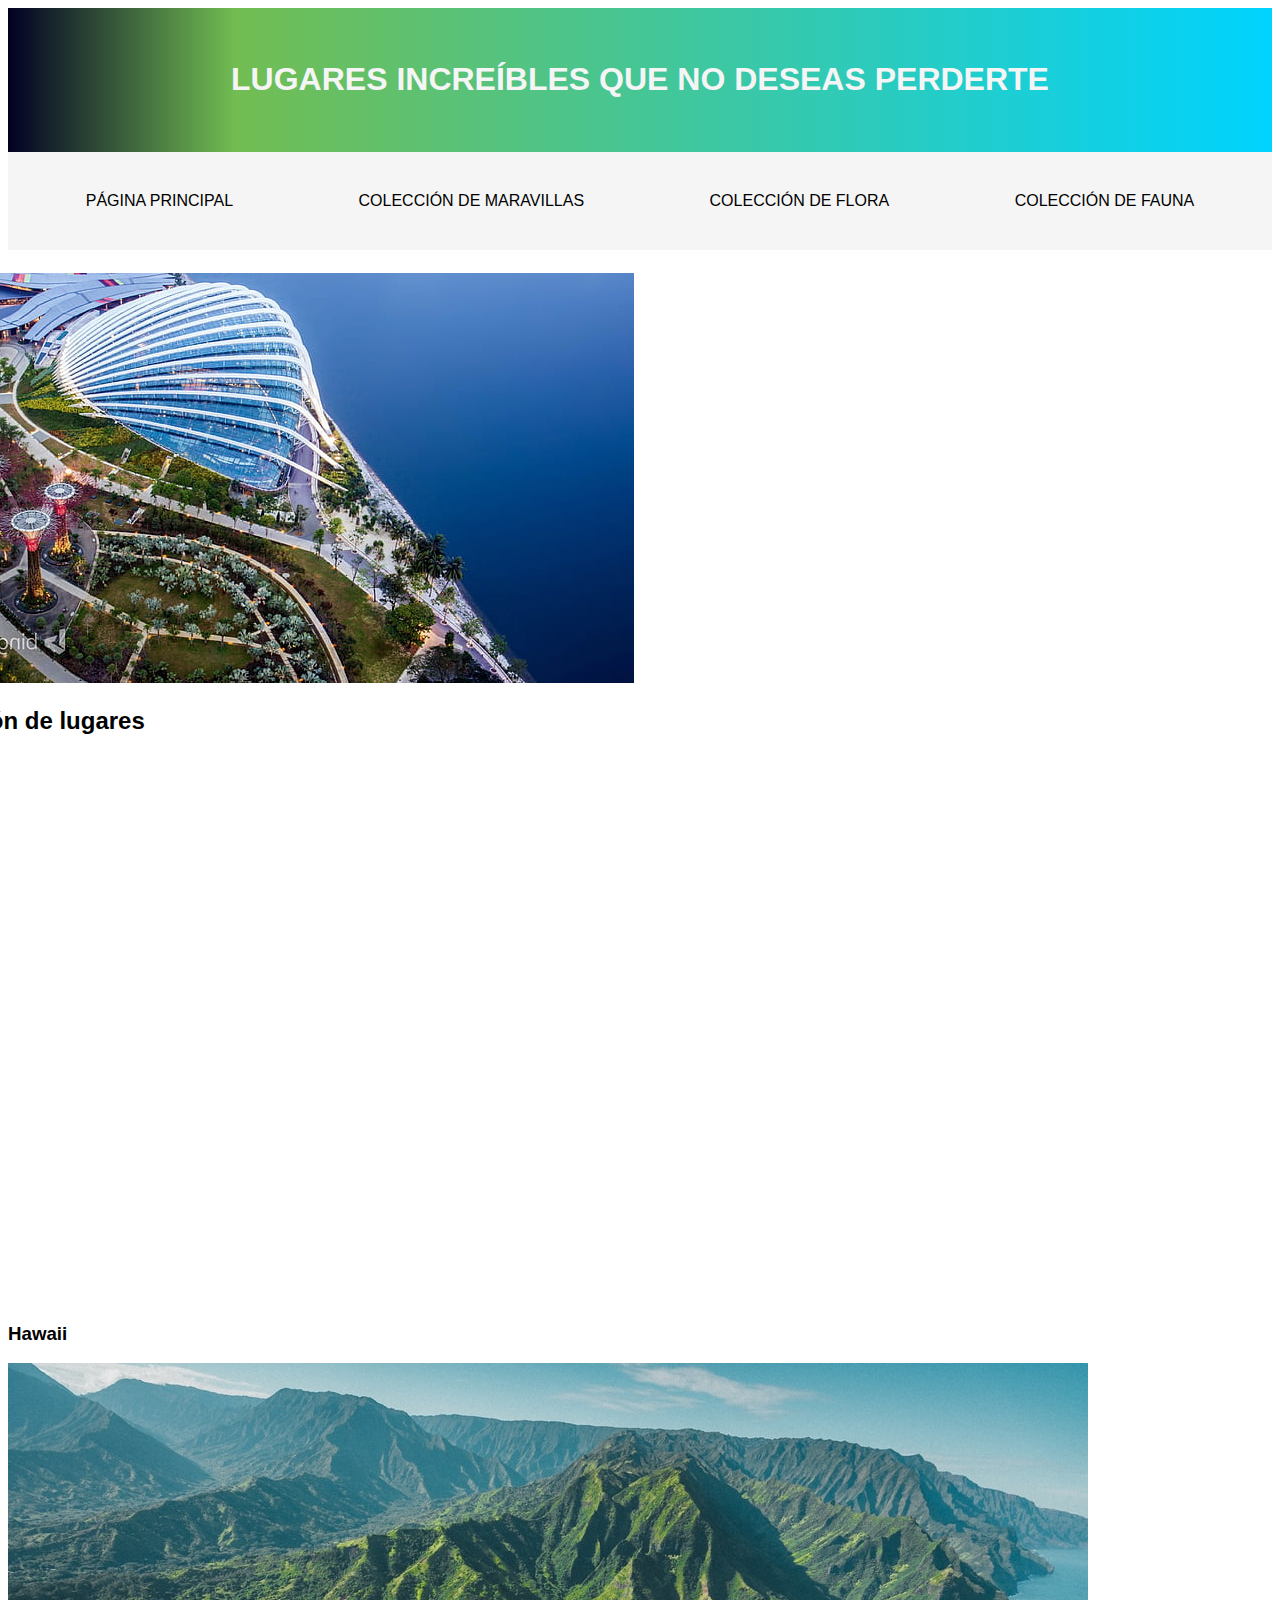
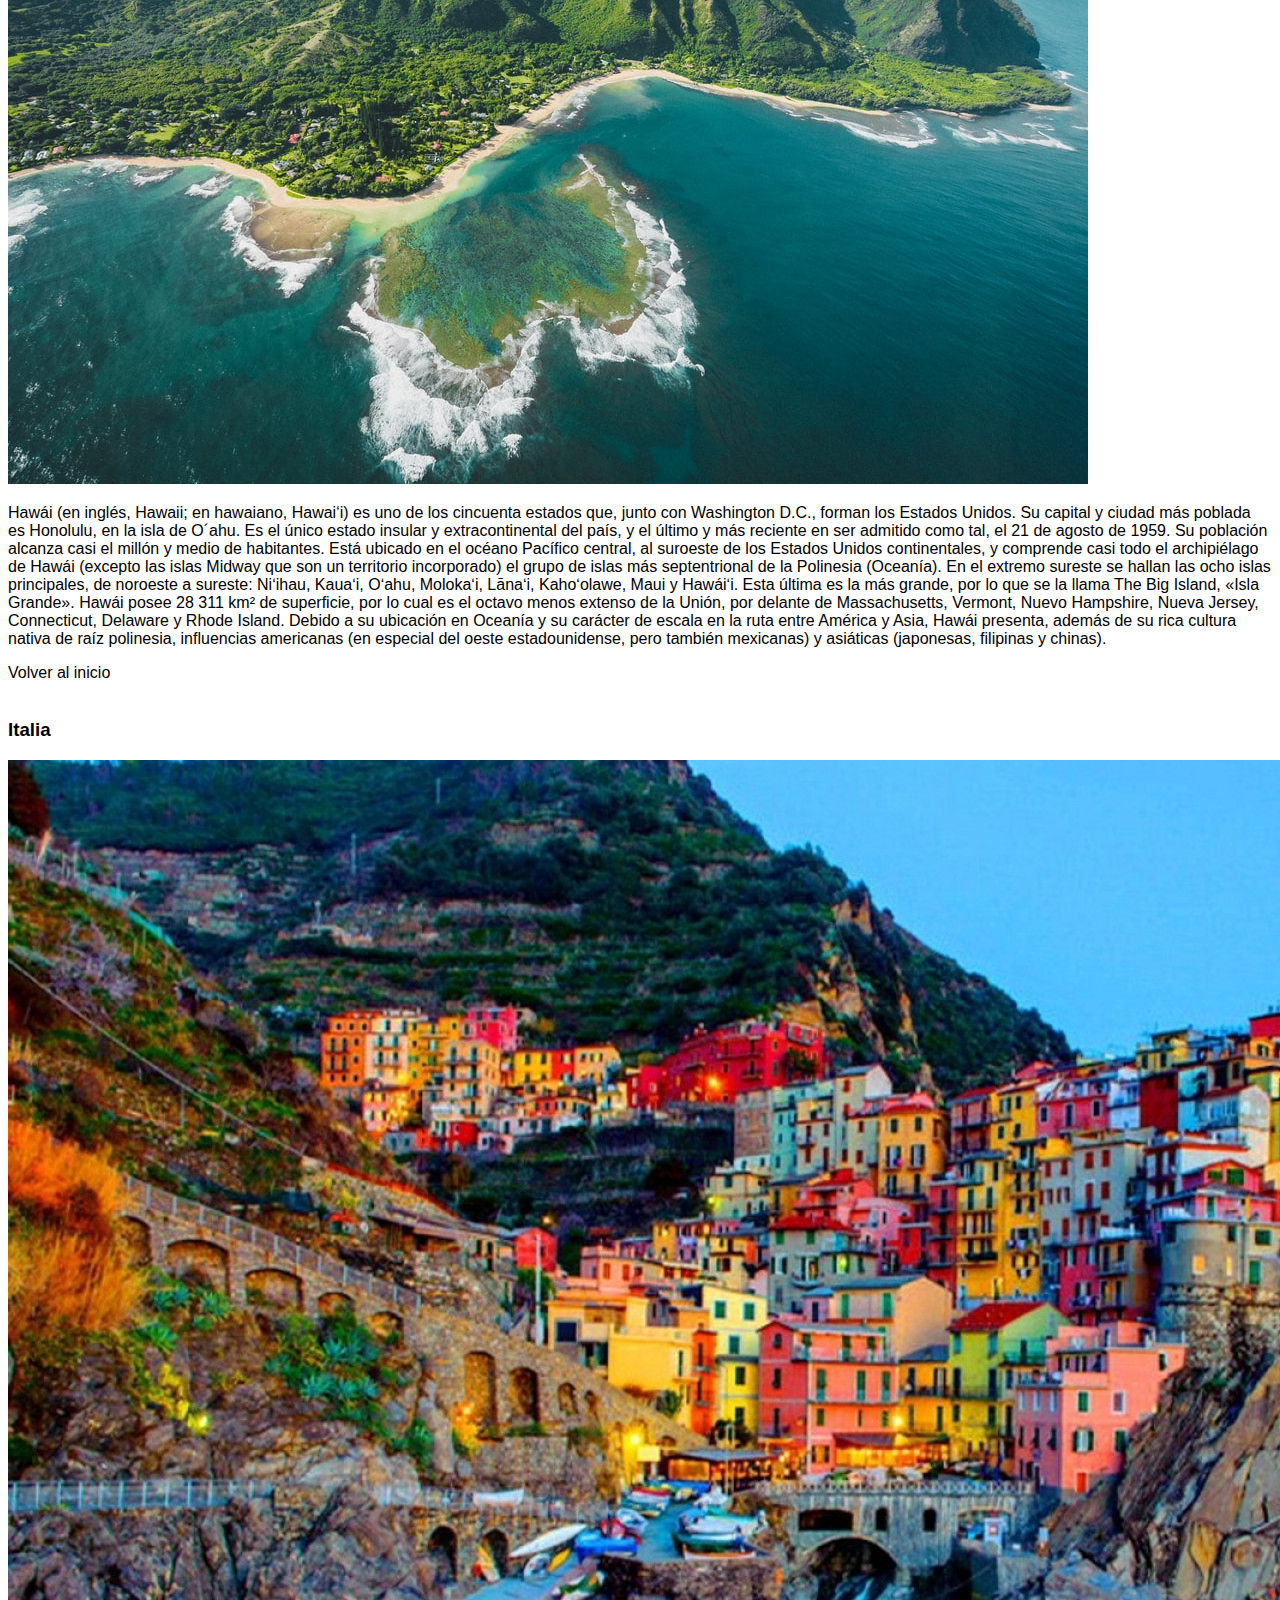
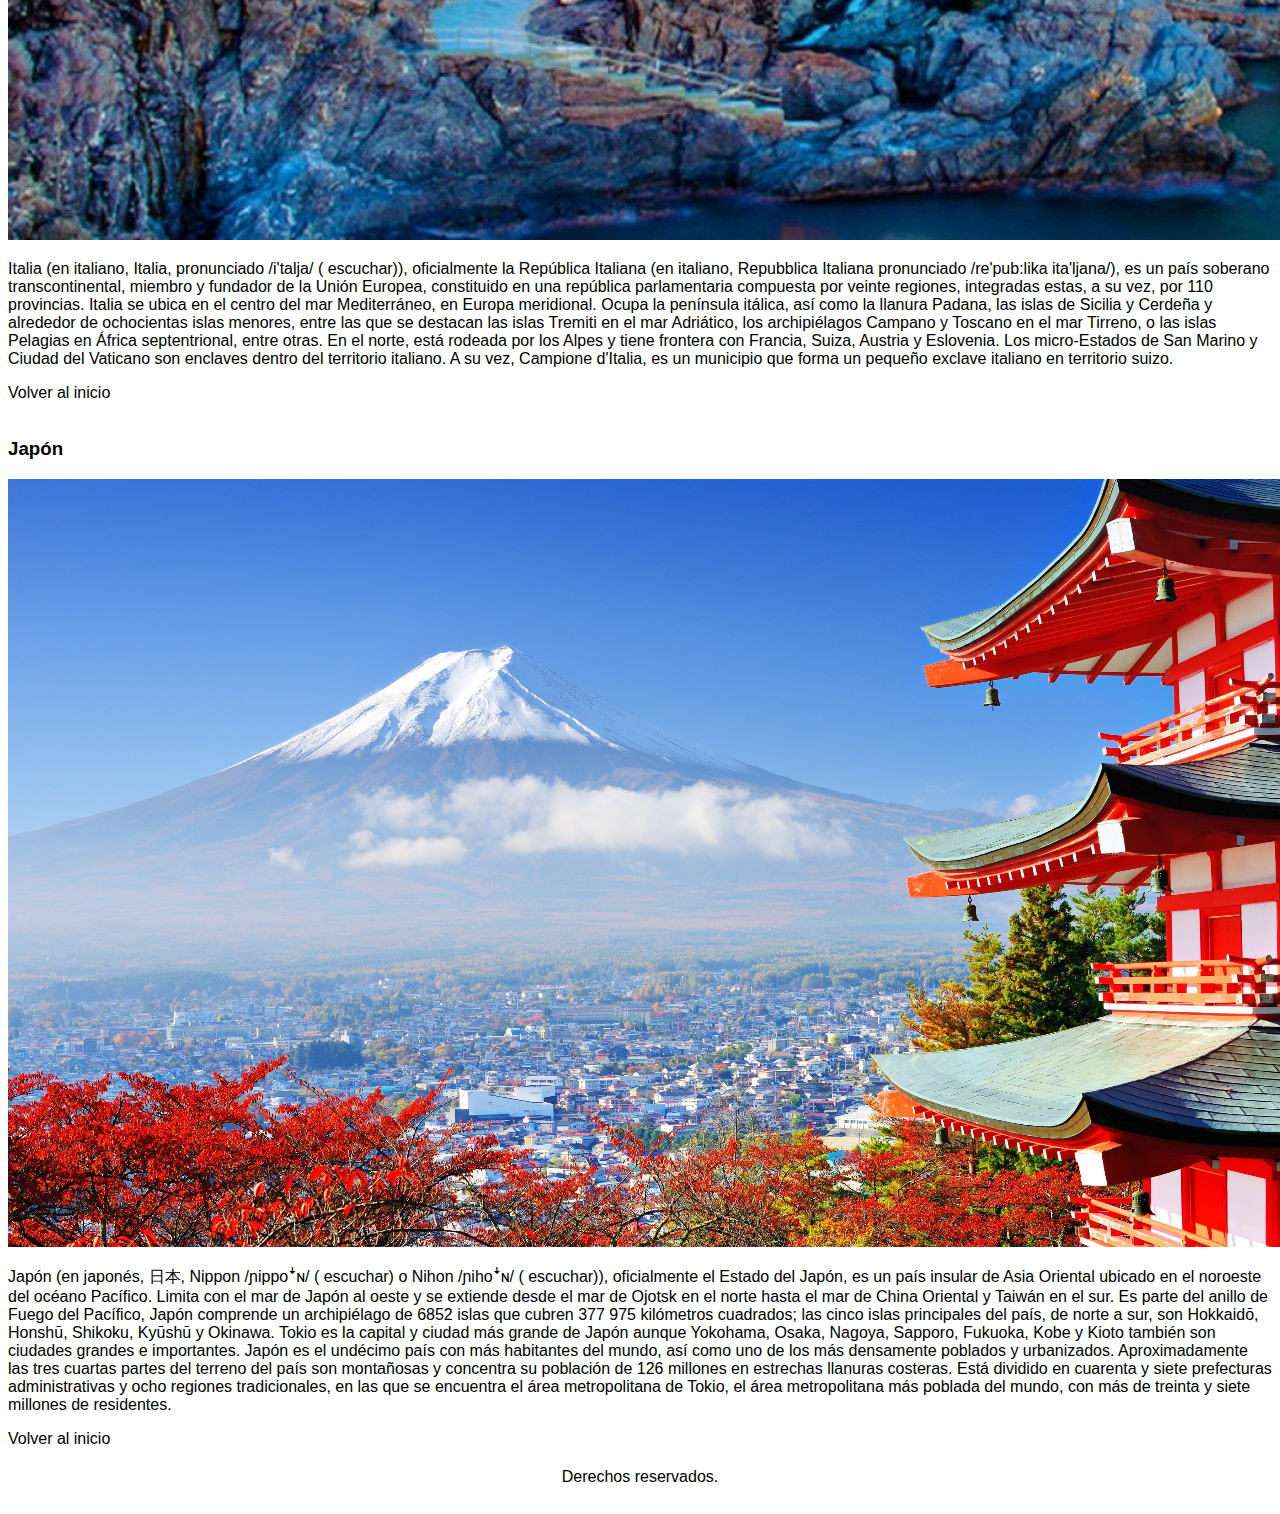
<file: Pages/Coleccionlugares.html>
<!DOCTYPE html>
<html>

    <head>

        <meta charset="UTF-8">
        <meta http-equiv="X-UA-Compatible" content="IE-edge">
        <meta name="viewport" content="with=dive-width, initial-scale=1.0">
        <title>MundoNatural</title>
        <link rel="shortcut icon" href="../Imagenes/mundonatural.png">
        <link rel="stylesheet" href="../CSS/Stylesheet.css">
        <!-- CSS only -->
    <link href="https://cdn.jsdelivr.net/npm/bootstrap@5.2.0-beta1/dist/css/bootstrap.min.css" rel="stylesheet" integrity="sha384-0evHe/X+R7YkIZDRvuzKMRqM+OrBnVFBL6DOitfPri4tjfHxaWutUpFmBp4vmVor" crossorigin="anonymous">
    <!-- JavaScript Bundle with Popper -->
    <script src="https://cdn.jsdelivr.net/npm/bootstrap@5.2.0-beta1/dist/js/bootstrap.bundle.min.js" integrity="sha384-pprn3073KE6tl6bjs2QrFaJGz5/SUsLqktiwsUTF55Jfv3qYSDhgCecCxMW52nD2" crossorigin="anonymous"></script>
    
    </head>
    <body>

        <header class="header">  
            <!-- Menu principal4 y nombre de la pagina4 -->
           <div class="header__logo">
               
               <h1>LUGARES INCREÍBLES QUE NO DESEAS PERDERTE</h1>    

               </div>
       </header>
          
           
           <!-- Menu de opciones -->
       <div class="flex__container" id="menu-Home">
           <div class="flex-menu">    
              <a href="../Index.html" target="_parent"> PÁGINA PRINCIPAL </a>
              </div>
             
               <div class="flex-menu">     
                 <a href="coleccionmaravillas.html" target="_parent"> COLECCIÓN DE MARAVILLAS </a>
                </div>
                
               <div class="flex-menu">
               <a href="coleccionflora.html" target="_parent"> COLECCIÓN DE FLORA </a>
               </div> 
                           
               <div class="flex-menu">
               <a href="Coleccionfauna.html" target="_parent"> COLECCIÓN DE FAUNA </a>
             </div>         
           </div>
      

           <!-- lista de contenido -->

           <div class="text-Container">         
    

            <div id="list-example" class="list-group">
    
              <img src="../Imagenes/lugares.jpg" class="img-fluid" alt="lugaresdelmundo">
    
              <h2 class="principal-text">Selección de lugares</h2>
    
              <a class="list-group-item list-group-item-action" href="#list-item-1">Hawaii</a>
              <br/>
              <a class="list-group-item list-group-item-action" href="#list-item-2">Italia</a>
              <br/>
              <a class="list-group-item list-group-item-action" href="#list-item-3">Japón</a>      
              
              
              </div>
    
              <div class="caja-video .col-md-6">
    
                <iframe class="video-box" src="https://www.youtube.com/embed/MIYU2xSm_hc" title="YouTube video player" frameborder="0" allow="accelerometer; autoplay; clipboard-write; encrypted-media; gyroscope; picture-in-picture" allowfullscreen></iframe>
            
            </div>
          
          </div>
    
    <div class="text_box" id="list-item-1" >
    
            <h3 class="contenido">Hawaii</h3>

            <img src="../Imagenes/Hawaii.jpg" class="img-fluid img_content" alt="Hawaii">

            <div class="contenido box_text_resumen">
    
            <p>
                
                Hawái (en inglés, Hawaii; en hawaiano, Hawai‘i) es uno de los cincuenta estados que, junto con Washington D.C., forman los Estados Unidos. Su capital y ciudad más poblada es Honolulu, en la isla de O´ahu. Es el único estado insular y extracontinental del país, y el último y más reciente en ser admitido como tal, el 21 de agosto de 1959. Su población alcanza casi el millón y medio de habitantes.

                Está ubicado en el océano Pacífico central, al suroeste de los Estados Unidos continentales, y comprende casi todo el archipiélago de Hawái (excepto las islas Midway que son un territorio incorporado) el grupo de islas más septentrional de la Polinesia (Oceanía). En el extremo sureste se hallan las ocho islas principales, de noroeste a sureste: Niʻihau, Kauaʻi, Oʻahu, Molokaʻi, Lānaʻi, Kahoʻolawe, Maui y Hawáiʻi. Esta última es la más grande, por lo que se la llama The Big Island, «Isla Grande».

                Hawái posee 28 311 km² de superficie, por lo cual es el octavo menos extenso de la Unión, por delante de Massachusetts, Vermont, Nuevo Hampshire, Nueva Jersey, Connecticut, Delaware y Rhode Island.

                Debido a su ubicación en Oceanía y su carácter de escala en la ruta entre América y Asia, Hawái presenta, además de su rica cultura nativa de raíz polinesia, influencias americanas (en especial del oeste estadounidense, pero también mexicanas) y asiáticas (japonesas, filipinas y chinas).

            </p>

        </div>
    
            <a href="#menu-Home" class="home_option btn btn-primary">Volver al inicio</a>
     </div>
    
        <br/>
    
        <div class="text_box" id="list-item-2">
    
            <h3 class="contenido">Italia</h3>
            <img src="../Imagenes/Italia.jpg" class="img-fluid img_content" alt="Italia">

        
        <div class="contenido box_text_resumen">  

            <p>
                
                Italia (en italiano, Italia, pronunciado /i'talja/ ( escuchar)), oficialmente la República Italiana (en italiano, Repubblica Italiana pronunciado /re'pub:lika ita'ljana/), es un país soberano transcontinental, miembro y fundador de la Unión Europea, constituido en una república parlamentaria compuesta por veinte regiones, integradas estas, a su vez, por 110 provincias.

                Italia se ubica en el centro del mar Mediterráneo, en Europa meridional. Ocupa la península itálica, así como la llanura Padana, las islas de Sicilia y Cerdeña y alrededor de ochocientas islas menores, entre las que se destacan las islas Tremiti en el mar Adriático, los archipiélagos Campano y Toscano en el mar Tirreno, o las islas Pelagias en África septentrional, entre otras. En el norte, está rodeada por los Alpes y tiene frontera con Francia, Suiza, Austria y Eslovenia. Los micro-Estados de San Marino y Ciudad del Vaticano son enclaves dentro del territorio italiano. A su vez, Campione d'Italia, es un municipio que forma un pequeño exclave italiano en territorio suizo.

            </p>

        </div>    

            <a href="#menu-Home" class="home_option btn btn-primary">Volver al inicio</a>

        </div>
    
        <br/>
        
        <div class="text_box" id="list-item-3">
    
            <h3 class="contenido">Japón</h3>
            <img src="../Imagenes/Japón.jpg" class="img-fluid img_content" alt="Japón">

            <div class="contenido box_text_resumen">
    
            <p>
                
                Japón (en japonés, 日本, Nippon /ɲippoꜜɴ/ ( escuchar) o Nihon /ɲihoꜜɴ/ ( escuchar)), oficialmente el Estado del Japón, es un país insular de Asia Oriental ubicado en el noroeste del océano Pacífico. Limita con el mar de Japón al oeste y se extiende desde el mar de Ojotsk en el norte hasta el mar de China Oriental y Taiwán en el sur. Es parte del anillo de Fuego del Pacífico, Japón comprende un archipiélago de 6852 islas que cubren 377 975 kilómetros cuadrados; las cinco islas principales del país, de norte a sur, son Hokkaidō, Honshū, Shikoku, Kyūshū y Okinawa. Tokio es la capital y ciudad más grande de Japón aunque Yokohama, Osaka, Nagoya, Sapporo, Fukuoka, Kobe y Kioto también son ciudades grandes e importantes.

                Japón es el undécimo país con más habitantes del mundo, así como uno de los más densamente poblados y urbanizados. Aproximadamente las tres cuartas partes del terreno del país son montañosas y concentra su población de 126 millones en estrechas llanuras costeras. Está dividido en cuarenta y siete prefecturas administrativas y ocho regiones tradicionales, en las que se encuentra el área metropolitana de Tokio, el área metropolitana más poblada del mundo, con más de treinta y siete millones de residentes.

            </p>

        </div>

            <a href="#menu-Home" class="home_option btn btn-primary">Volver al inicio</a>

    </div>       

        <footer class="footer-page">
            <div>

                <a class="footer-text">Derechos reservados.</a>
                

            </div>
        </footer>
        
    </body>
</html>
</file>
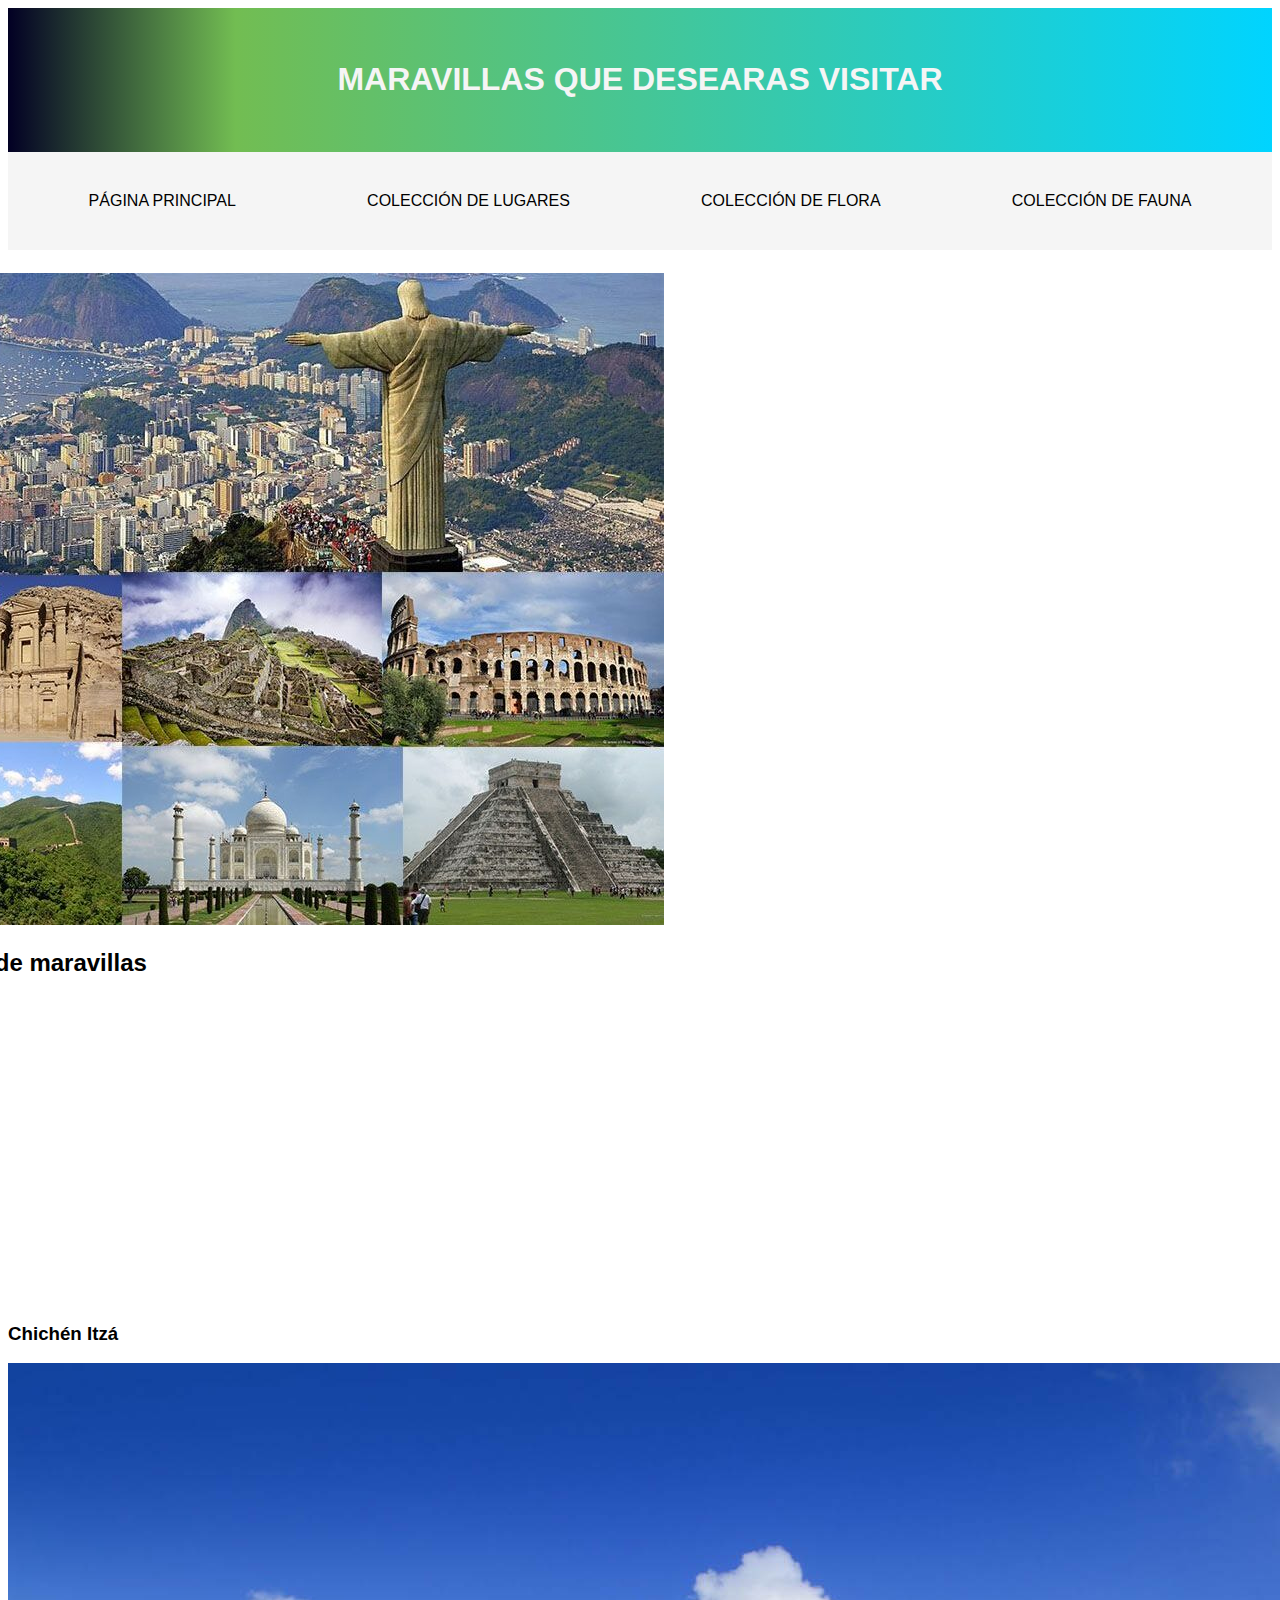
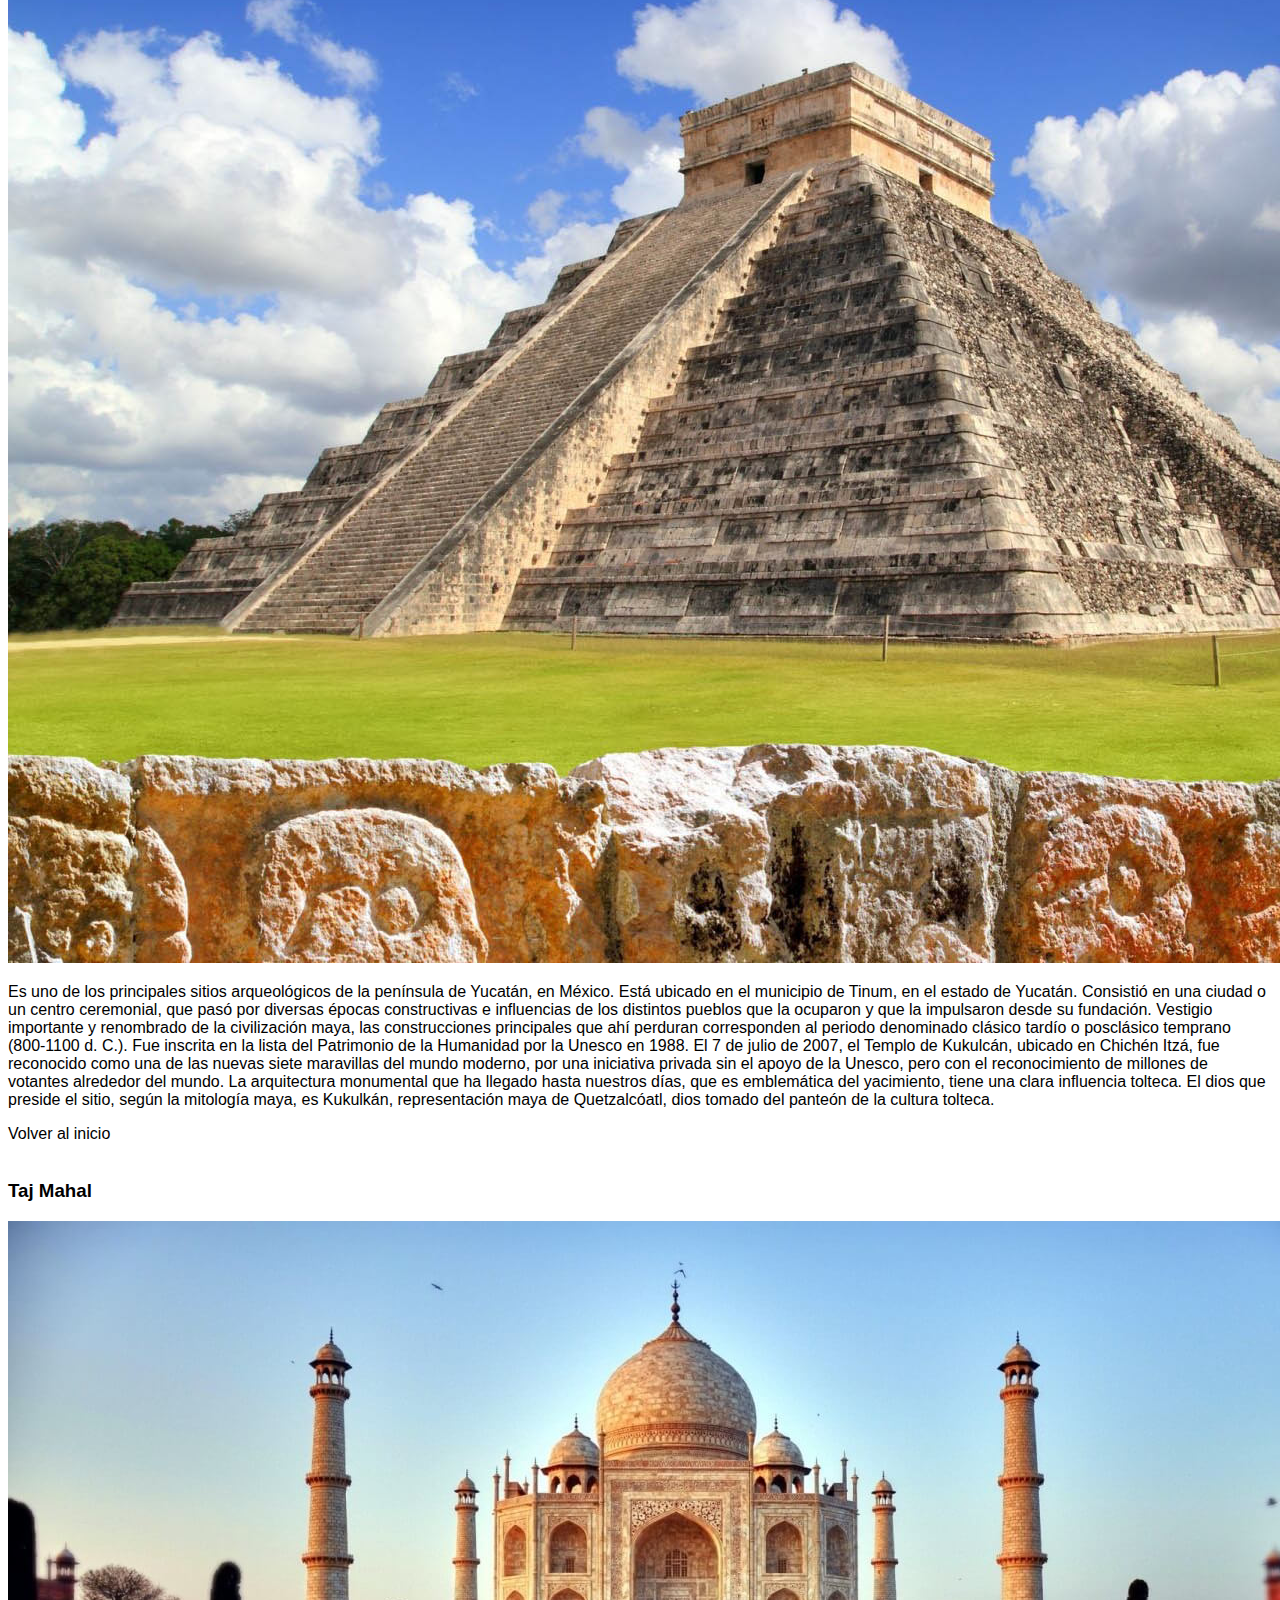
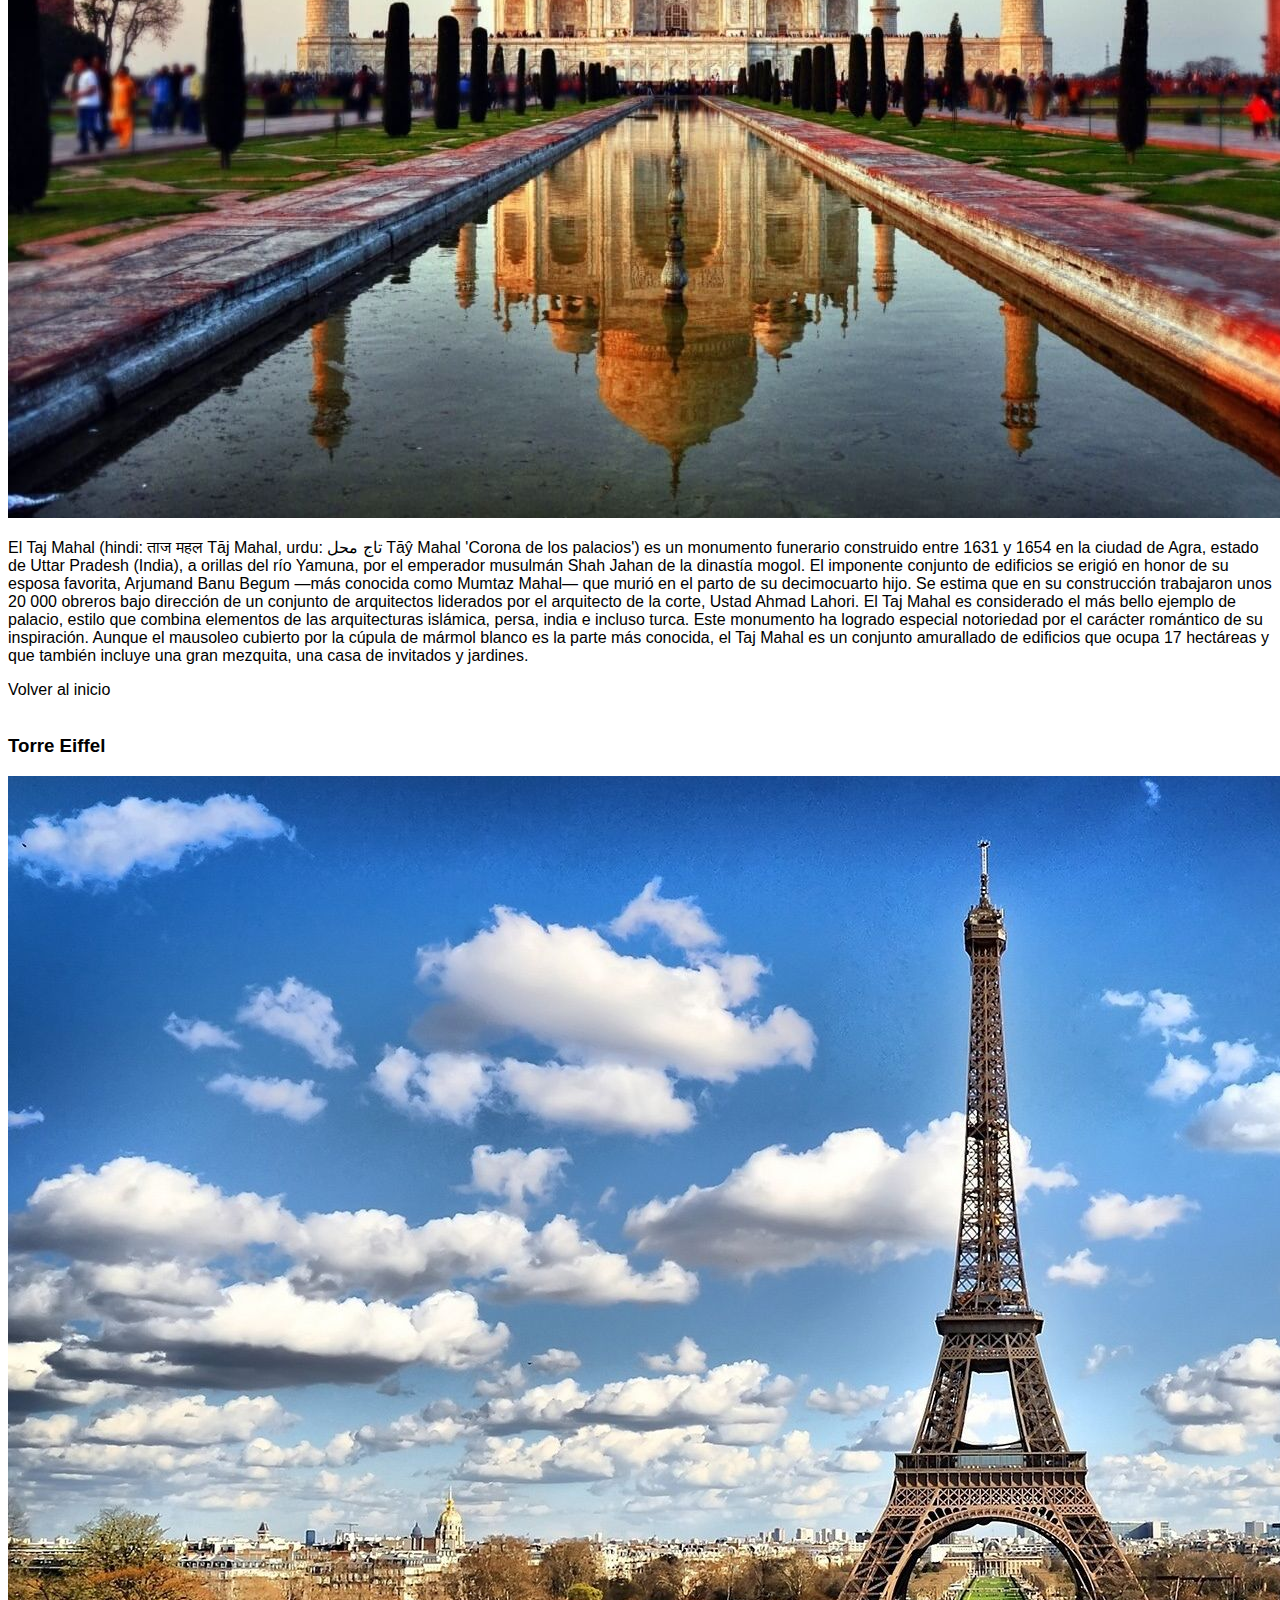
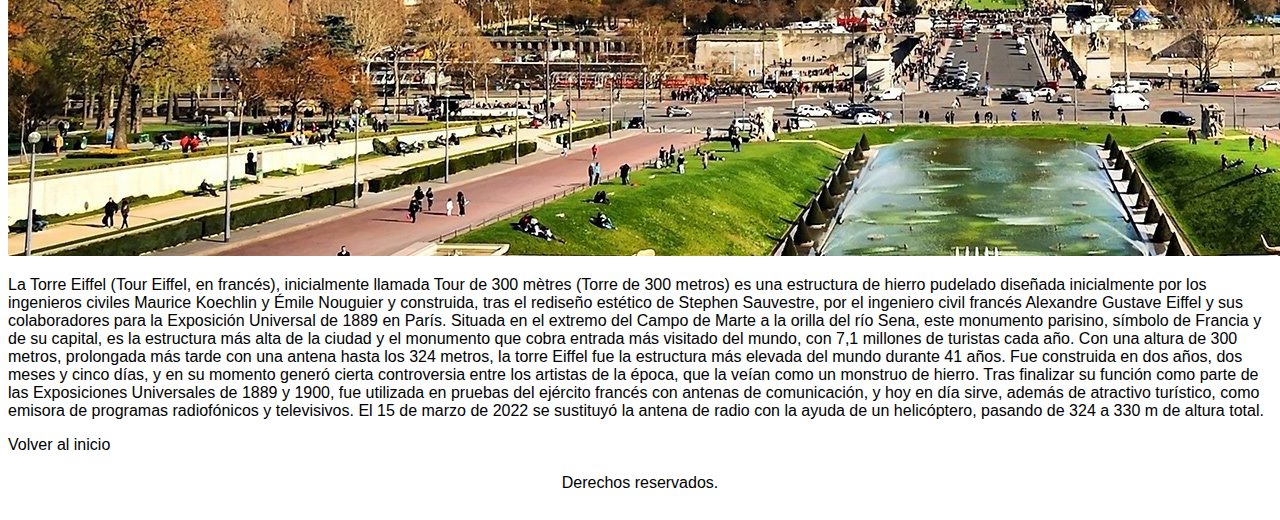
<file: Pages/coleccionmaravillas.html>
<!DOCTYPE html>
<html>

    <head>

        <meta charset="UTF-8">
        <meta http-equiv="X-UA-Compatible" content="IE-edge">
        <meta name="viewport" content="with=dive-width, initial-scale=1.0">
        <title>MundoNatural</title>
        <link rel="shortcut icon" href="../Imagenes/mundonatural.png">
        <link rel="stylesheet" href="../CSS/Stylesheet.css">
        <!-- CSS only -->
    <link href="https://cdn.jsdelivr.net/npm/bootstrap@5.2.0-beta1/dist/css/bootstrap.min.css" rel="stylesheet" integrity="sha384-0evHe/X+R7YkIZDRvuzKMRqM+OrBnVFBL6DOitfPri4tjfHxaWutUpFmBp4vmVor" crossorigin="anonymous">
    <!-- JavaScript Bundle with Popper -->
    <script src="https://cdn.jsdelivr.net/npm/bootstrap@5.2.0-beta1/dist/js/bootstrap.bundle.min.js" integrity="sha384-pprn3073KE6tl6bjs2QrFaJGz5/SUsLqktiwsUTF55Jfv3qYSDhgCecCxMW52nD2" crossorigin="anonymous"></script>
    
    </head>
    <body>

        <header class="header">  
            <!-- Menu principal4 y nombre de la pagina4 -->
           <div class="header__logo">
               
               <h1>MARAVILLAS QUE DESEARAS VISITAR</h1>    

            </div>
       </header>
           
           
           <!-- Menu de opciones -->
       <div class="flex__container" id="menu-Home">
           <div class="flex-menu">    
              <a href="../Index.html" target="_parent"> PÁGINA PRINCIPAL </a>
              </div>
             
               <div class="flex-menu">     
                 <a href="Coleccionlugares.html" target="_parent"> COLECCIÓN DE LUGARES </a>
                </div>
                
               <div class="flex-menu">
               <a href="coleccionflora.html" target="_parent"> COLECCIÓN DE FLORA </a>
               </div> 
                           
               <div class="flex-menu">
               <a href="Coleccionfauna.html" target="_parent"> COLECCIÓN DE FAUNA </a>
             </div>         
           </div>      

            <!-- Menu de pagina -->
            <div class="text-Container">         
    

                <div id="list-example" class="list-group">
        
                  <img src="../Imagenes/maravillasdelmundo.jpg" class="img-fluid" alt="maravillasdelmundo">
        
                  <h2 class="principal-text">Selección de maravillas</h2>
        
                  <a class="list-group-item list-group-item-action" href="#list-item-1">Chichén Itzá</a>
                  <br/>
                  <a class="list-group-item list-group-item-action" href="#list-item-2">Taj Mahal</a>
                  <br/>
                  <a class="list-group-item list-group-item-action" href="#list-item-3">Torre Eiffel</a>      
                  
                  
                  </div>
        
                  <div class="caja-video .col-md-6">
        
                    <iframe class="video-box" src="https://www.youtube.com/embed/c2c2kB2RVuc" title="YouTube video player" frameborder="0" allow="accelerometer; autoplay; clipboard-write; encrypted-media; gyroscope; picture-in-picture" allowfullscreen></iframe>
                
                </div>
              
              </div>
        
              <div class="text_box" id="list-item-1" >
        
                <h3 class="contenido">Chichén Itzá</h3>

                <img src="../Imagenes/Chichén Itzá.jpg" class="img-fluid img_content" alt="Chichén Itzá">

            <div class="contenido box_text_resumen">
        
                <p>
                    Es uno de los principales sitios arqueológicos de la península de Yucatán, en México. Está ubicado en el municipio de Tinum, en el estado de Yucatán. Consistió en una ciudad o un centro ceremonial, que pasó por diversas épocas constructivas e influencias de los distintos pueblos que la ocuparon y que la impulsaron desde su fundación. Vestigio importante y renombrado de la civilización maya, las construcciones principales que ahí perduran corresponden al periodo denominado clásico tardío o posclásico temprano (800-1100 d. C.).

                    Fue inscrita en la lista del Patrimonio de la Humanidad por la Unesco en 1988.
                    
                    El 7 de julio de 2007, el Templo de Kukulcán, ubicado en Chichén Itzá, fue reconocido como una de las nuevas siete maravillas del mundo moderno, por una iniciativa privada sin el apoyo de la Unesco, pero con el reconocimiento de millones de votantes alrededor del mundo.

                    La arquitectura monumental que ha llegado hasta nuestros días, que es emblemática del yacimiento, tiene una clara influencia tolteca. El dios que preside el sitio, según la mitología maya, es Kukulkán, representación maya de Quetzalcóatl, dios tomado del panteón de la cultura tolteca.
                </p>    

            </div>

                <a href="#menu-Home" class="home_option btn btn-primary">Volver al inicio</a>
            </div>
        
            <br/>
        
            <div class="text_box" id="list-item-2">
        
                <h3 class="contenido">Taj Mahal</h3>
                <img src="../Imagenes/Taj Mahal.jpg" class="img-fluid img_content" alt="Taj Mahal">
        

            <div class="contenido box_text_resumen">

                <p>
                    El Taj Mahal (hindi: ताज महल Tāj Mahal, urdu: تاج محل Tāŷ Mahal 'Corona de los palacios') es un monumento funerario construido entre 1631 y 1654 en la ciudad de Agra, estado de Uttar Pradesh (India), a orillas del río Yamuna, por el emperador musulmán Shah Jahan de la dinastía mogol. El imponente conjunto de edificios se erigió en honor de su esposa favorita, Arjumand Banu Begum —más conocida como Mumtaz Mahal— que murió en el parto de su decimocuarto hijo. Se estima que en su construcción trabajaron unos 20 000 obreros bajo dirección de un conjunto de arquitectos liderados por el arquitecto de la corte, Ustad Ahmad Lahori.

                    El Taj Mahal es considerado el más bello ejemplo de palacio, estilo que combina elementos de las arquitecturas islámica, persa, india e incluso turca. Este monumento ha logrado especial notoriedad por el carácter romántico de su inspiración. Aunque el mausoleo cubierto por la cúpula de mármol blanco es la parte más conocida, el Taj Mahal es un conjunto amurallado de edificios que ocupa 17 hectáreas y que también incluye una gran mezquita, una casa de invitados y jardines.
                </p>

            </div>   

                <a href="#menu-Home" class="home_option btn btn-primary">Volver al inicio</a>
            </div>
        
            <br/>
            
            <div class="text_box" id="list-item-3">
        
                <h3 class="contenido">Torre Eiffel</h3>
                <img src="../Imagenes/Tour Eifell.jpg" class="img-fluid img_content" alt="Tour Eifell">

            <div class="contenido box_text_resumen">
    
                <p>

                      La Torre Eiffel (Tour Eiffel, en francés), inicialmente llamada Tour de 300 mètres (Torre de 300 metros) es una estructura de hierro pudelado diseñada inicialmente por los ingenieros civiles Maurice Koechlin y Émile Nouguier y construida, tras el rediseño estético de Stephen Sauvestre, por el ingeniero civil francés Alexandre Gustave Eiffel y sus colaboradores para la Exposición Universal de 1889 en París.

                      Situada en el extremo del Campo de Marte a la orilla del río Sena, este monumento parisino, símbolo de Francia y de su capital, es la estructura más alta de la ciudad y el monumento que cobra entrada más visitado del mundo, con 7,1 millones de turistas cada año. Con una altura de 300 metros, prolongada más tarde con una antena hasta los 324 metros, la torre Eiffel fue la estructura más elevada del mundo durante 41 años.

                      Fue construida en dos años, dos meses y cinco días, y en su momento generó cierta controversia entre los artistas de la época, que la veían como un monstruo de hierro. Tras finalizar su función como parte de las Exposiciones Universales de 1889 y 1900, fue utilizada en pruebas del ejército francés con antenas de comunicación, y hoy en día sirve, además de atractivo turístico, como emisora de programas radiofónicos y televisivos. El 15 de marzo de 2022 se sustituyó la antena de radio con la ayuda de un helicóptero, pasando de 324 a 330 m de altura total.
                    
                </p>

             </div>

                <a href="#menu-Home" class="home_option btn btn-primary">Volver al inicio</a>
        </div>       
        

        <footer class="footer-page">
            <div>

                <a class="footer-text">Derechos reservados.</a>
                

            </div>
        </footer>

    </body>
    
</html>
</file>
<file: CSS/Stylesheet.css>
*{
    
   font-family: sans-serif;  

}

.text-Container{


display: flex;
margin-top: 20px;
margin: 10px;
justify-content: center;


}

.list-group-item{
    
    display: block;   
   
}

.list-group {

    margin-top: 13px
}

.Form-container{

    display: flex;
    justify-content: center;
    align-items: center;
    margin: 5%;
    background-color: whitesmoke;
    border-radius: 20px;
    
}


.contenido{

    justify-content: center;
    align-items: center;
}

.margin-name {

    margin-top: 30px;
}

.text-box1 {

    margin-top: 50px;
    font-size: 16px;
    justify-content: center;
    align-items: center;
    
}

.text-box {

    font-size: 16px;
    justify-content: center;
    align-items: center;
    
}


.video-box {

    display: flex;
    width: 720px; 
    height: 1024px;


}

.caja-video {

    display: flex;
    margin: 10px;
    
   
}

.btn btn-primary{

    margin: 1%;
    margin-bottom: 30px;
}

.btn btn-secondary{

    margin: 1%;

}

.margin-button {

    margin-bottom: 30px;
}

.form-check-label .form-check-input {

    margin: 1%;
    gap: 1%;
}

.flex__container 
{
    background-color: whitesmoke;
    padding: 20px;
    display: flex;
    gap: 10px;
    flex-flow: row nowrap;
    justify-content: space-around;    
    
}

.flex-menu{
    background-color: whitesmoke;
    padding: 20px;
    display: flex;
    gap: 10px;
    flex-flow: row nowrap;
    justify-content: space-around;    
    
}

.btn btn-primary btn-secondary{

    align-content: center;
    
}

a {
    color: black !important;
    text-decoration: none !important;
    
    

}

a :hover :focus {

    color: #c6cad1 !important;
}

.flex__item {


   background-color: #05da6f;
   color: white;
}

.image__Container {

    padding: 20px;
    display: flex;
    gap: 10px;
    justify-content: center;   

}


.Img {

    width: 75rem;
    height: 75rem;    

}


.header
{

    display: flex;
    padding: 2rem;
    gap: 1rem;
    justify-content: center;
    align-items: center;
    color: whitesmoke;
    background: rgb(2,0,36);
    background: linear-gradient(90deg, rgba(2,0,36,1) 0%, rgba(114,189,82,1) 18%, rgba(0,212,255,1) 100%);

}

.sucribete {

    
    padding: 20px;
    display: flex;
    gap: 10px;
    flex-flow: row nowrap;
    justify-content: center;
}

.item-text {

    padding: 20px;
    display: flex;
    gap: 10px;
    flex-flow: row nowrap;
    justify-content: center;
}

.video_item {

    padding: 20px;
    display: flex;
    gap: 10px;
    justify-content: center;
    align-items: center;
   
}



.footer-page{

    padding: 20px;
    display: flex;
    gap: 10px;
    flex-flow: row nowrap;
    justify-content: center;
}




@media (max-width: 700px) {

   
    .header .video_item .item-text .flex__item .image__Container .list-group-item {


        display: flex;            


    } 
    
    .text-Container{
        
        flex-wrap: wrap-reverse;
        
        }

    .flex__container {

        display: block;
        justify-content: center;
        align-items: center;
        font-size: 10px;
        padding: 15px;
        margin: 0px;
        

    }   

    .flex-menu {

        display: block;      
        font-size: 10px;
        padding: 15px;
        margin: 0px;
    }

    .video-box {

        display: flex;
        width: 350px; 
        height: 350px;
    
    }

    .img-fluid{

        width: 350px; 
        height: 350px;
    }



    .Img {

        width: 25rem;
        height: 25rem;    
    
    }

}
</file>
